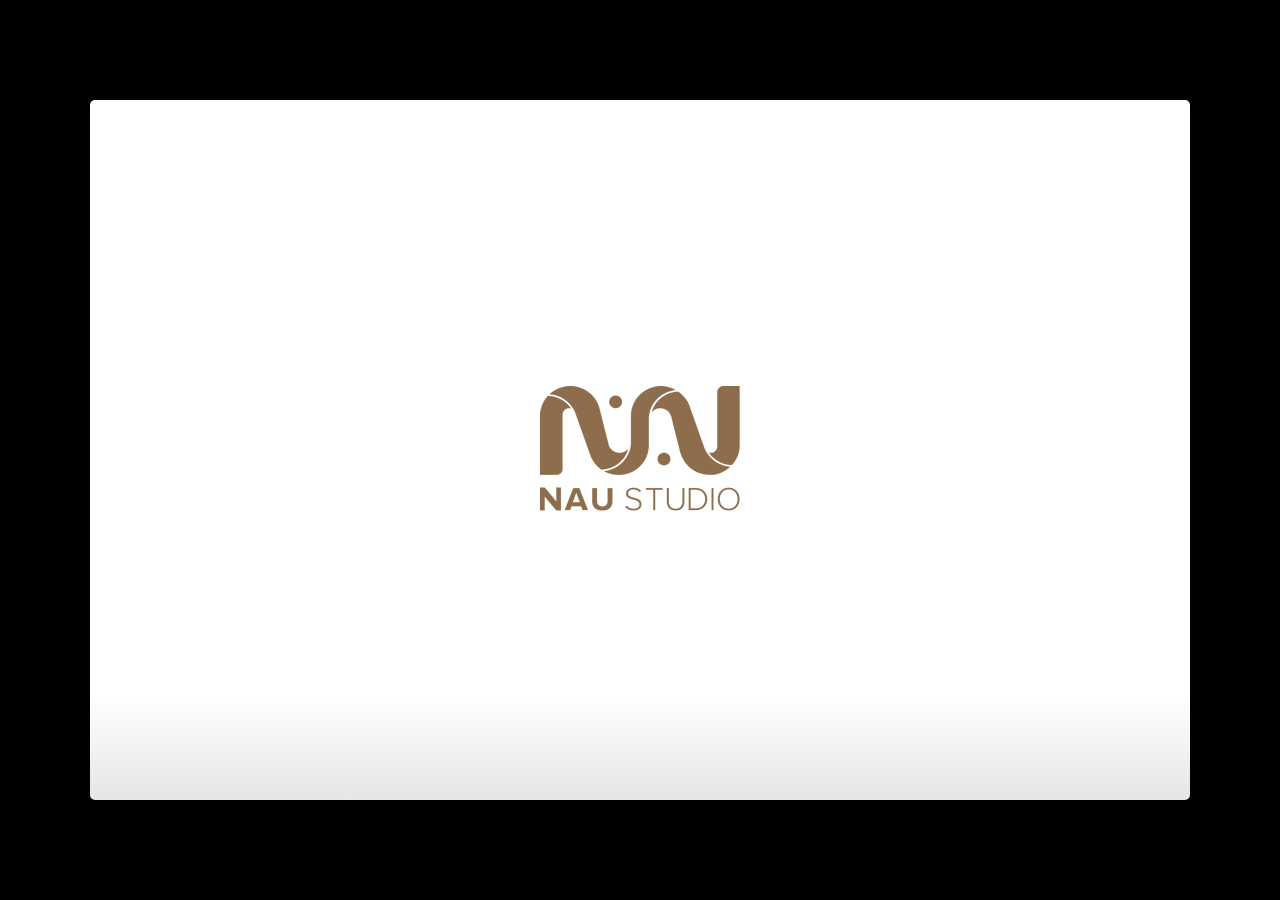
<file: index.html>
<!DOCTYPE html>
<html>
<head>
  <title></title>
  <meta charset="utf-8">
  <meta http-equiv="X-UA-Compatible" content="chrome=1">
  <!--<meta name="viewport" content="width=device-width, initial-scale=1.0, minimum-scale=1.0">-->
  <!--<meta name="viewport" content="width=device-width, initial-scale=1.0">-->
  <!--This one seems to work all the time, but really small on ipad-->
  <!--<meta name="viewport" content="initial-scale=0.4">-->
  <meta name="apple-mobile-web-app-capable" content="yes">
  <link rel="stylesheet" media="all" href="theme/css/default.css">
  <link rel="stylesheet" media="only screen and (max-device-width: 480px)" href="theme/css/phone.css">
  <base target="_blank"> <!-- This amazingness opens all links in a new tab. -->
  <script data-main="js/slides" src="js/require-1.0.8.min.js"></script>
</head>
<body style="opacity: 0">

<slides class="layout-widescreen">

  <slide class="logoslide nobackground">
    <article class="flexbox vcenter">
      <span><img src="images/logo.png"></span>
    </article>
  </slide>

  <slide class="title-slide segue nobackground">
    <aside class="gdbar"><img src="images/logo.png"></aside>
    <!-- The content of this hgroup is replaced programmatically through the slide_config.json. -->
    <hgroup class="auto-fadein">
      <h1 data-config-title><!-- populated from slide_config.json --></h1>
      <h2 data-config-subtitle><!-- populated from slide_config.json --></h2>
      <p data-config-presenter><!-- populated from slide_config.json --></p>
    </hgroup>
  </slide>

  <slide classs="contents">
    <hgroup>
      <h2>Contents</h2>
    </hgroup>
    <article>
      <ul class="build">
        <li>UNDERSTANDING OBJECT
          <ul>
            <li>What is Object ?</li>
            <li>Properties</li>
          </ul>
        </li>
        <li>OBJECT CREATION
          <ul>
            <li>The Factory Pattern</li>
            <li>The Constructor Pattern</li>
            <li>The Prototype Pattern</li>
            <li>Combination Constructor/Prototype Pattern</li>
          </ul>
        </li>
        <li>INHERITANCE
          <ul>
            <li>Prototype Chaining</li>
            <li>Constructor Stealing</li>
            <li>Combination Inheritance</li>
            <li>Prototypal Inheritance</li>
          </ul>
        </li>
      </ul>
    </article>
  </slide>

  <slide>
    <aside class="note">
      <section>
        <ul>
          <li>
            <p>Before we talk about Object, maybe we should talk a lil bit about ECMA-262, Because we will maybe use this word many times in this presentation.</p>
          </li>
          <li>
            <p>This is a standard defines the ECMAScript scripting language, and for someone who is still have no idea what is ECMAScript : the scripting language standardized by Ecma International in the ECMA-262</p>
          </li>
          <li>
            <p>ECMA-262 defines an object as an "unordered collection of properties each of which contains a primitive value, object, or function.". Each property or method is identified by a name that is mapped to a value.</p>
          </li>
          <li>
            <p>Actually, It’s nothing more than a grouping of name-value pairs where the value may be data or a function.</p>
          </li>
          <li>
            <p>Just take a look at this example : </p>
          </li>
          <li>
            <p>But why does this work? I mean, what actually happened underground when we add a name-value pair ( a property ) to an object and the result is the object has the property with name and value inside?</p>
          </li>
        </ul>
      </section>
    </aside>
    <hgroup>
      <h2>1. What is Object ? </h2>
    </hgroup>
    <article>
      <ul class="build">
        <li>ECMA-262
          <p>a standard defines the ECMAScript scripting language</p>
        </li>
        <li>ECMAScript
          <p>the scripting language standardized by Ecma International in the ECMA-262</p>
        </li>
        <li>
          <p>What is object ? : "Unordered collection of properties each of which contains a primitive value, object, or function."</p>
        </li>
        <li>name-value pairs </li>
      </ul>
      <article class="smaller build">
        <pre class="prettyprint" data-lang="javascript">
  var person = {
    name: "Hans",
    age: 26,
    job: "Super Junior Developer",
    sayName: function(){
        console.log(this.name);
    }
  };
        </pre>
      </article>
    </article>
  </slide>


  <slide>
    <aside class="note">
      <section>
        <ul>
          <li>
            <p>When a property is first added to an object, JavaScript uses an internal method called [[Put]] on the object. </p>
          </li>
          <li>
            <p>The [[Put]] method creates a spot in the object to store the property. The result of calling [[Put]] is the creation of an own property (remember this) on the object.</p>
          </li>
        </ul>
      </section>
    </aside>
    <hgroup>
      <h2>1. What is Object ? </h2>
    </hgroup>
    <article>
      <ul class="build">
        <li>[[Put]] ( first time )
          <ul class="build">
            <li>creates a spot in the object to store the property</li>
            <li>The result of calling [[Put]] is the creation of an <span class="italic bold">own property</span> on the object.</li>
          </ul>
          <br>
        </li>
        <li>[[Set]]
          <ul class="build">
            <li>This operation replaces the current value of the property with the new one.</li>
          </ul>
        </li>
      </ul>
    </article>
  </slide>


  <slide>
    <aside class="note">
      <section>
        <ul>
          <li>
            <p>But there is a difference if it is the first time or not. When a new value is assigned to an existing property, a separate operation called [[Set]] takes place. This operation replaces the current value of the property with the new one.</p>
          </li>
          <li>
            <p>Where do [[Put]] method and [[Set]] operation come from ? May be in Javascript Engine or in Universe. Try to figure it out after this presentation ( if u r so fucking curious … and I love it ).</p>
          </li>
          <li>
            <p>The person variable doesn’t contain the object actually, it contains a point, and this point points to the actual object. So when a variable is assigned an object like this : </p>
          </li>
        </ul>
      </section>
    </aside>
    <article>
      <article>
        <pre class="prettyprint" data-lang="javascript">
  var person = {
    name: "Hans",
    age: 26,
    job: "Super Junior Developer",
    sayName: function(){
        console.log(this.name);
    }
  };
  person.name = "Le Roi";
        </pre>
      </article>
      <article class="build centered">
        <img class="build" src="images/demos/put_set.png" width="750" alt="">
      </article>
    </article>
  </slide>

  <slide>
    <aside class="note">
      <section>
        <ul>
          <li>
            <p>This one means the variables share a pointer to point to an object. So remember when we interact with an object, it doesn’t mean that we are interacting it directly.</p>
          </li>
          <li>
            <p>By the way, I think we should clear confused definitions like reference, instance. What is instance ? What is reference ? Like I said before, I used pointer, but I should use reference instead.</p>
          </li>
        </ul>
      </section>
    </aside>
    <article>
      <article>
        <pre class="prettyprint" data-lang="javascript">
  var object1, object2;
  object1 = {
    a: 3.14159
  }
  <b>object2 = object1;</b>
        </pre>
      </article>
      <article class="build centered">
        <p><br>The real picture is : <br><br></p>
      </article>
      <article class="build centered">
        <img class="build" src="images/demos/ObjectExamle01x2.png" alt="">
      </article>
    </article>
  </slide>

  <slide>
    <aside class="note">
      <section>
        <ul>
          <li>
            <p>So let’s get back to the example :</p>
          </li>
          <li>
            <p>Now we say it again : both object1 and object2 hold references to the same object with data : { a: 3.14159 }</p>
          </li>
          <li>
            <p>Now we go deep inside the properties </p>
          </li>
          <li>
            <p>There are two types of properties: Data properties and Accessor properties. </p>
          </li>
        </ul>
      </section>
    </aside>
    <article>
      <hgroup>
        <h2>What is instance and references ? :S </h2>
        <br>
      </hgroup>
      <article>
        <ul class="build">
          <li>A variable will hold a reference to an instance of an object.</li>
          <li>The actual object is an instance</li>
        </ul>
      </article>
      <article class="build centered">
        <p><br><img class="build" src="images/demos/ObjectExamle01x2.png" alt=""></p>
      </article>
    </article>
  </slide>


  <slide>

    <aside class="note">
      <section>
        <ul>
          <li>
            <p>[[Configurable]] : Indicates if the property may be redefined by removing the property via delete, changing the property’s attributes, or changing the property into an accessor property. By default, this is true for all properties defined directly on an object, as in the previous example.</p>
          </li>
          <li>
            <p>[[Enumerable]] : Indicates if the property will be returned in a for-in loop. By default, this is true for all properties defined directly on an object, as in the previous example.</p>
          </li>
          <li>
            <p>[[Writable]] — Indicates if the property’s value can be changed. By default, this is true for all properties defined directly on an object, as in the previous example.</p>
          </li>
          <li>
            <p>[[Value]] — Contains the actual data value for the property. This is the location from which the property’s value is read and the location to which new values are saved. The default value for this attribute is undefined</p>
          </li>
          <li>
            <p>So in the previous example, the property called a is created and a value of 3.14159 is assigned. That means [[Value]] is set to 3.14159, and any changes to that value are stored in this location.</p>
          </li>
          <li>
            <p>How about the other internal attributes? We can change them though a method of ECMAScript 5: Object.defineProperty().</p>
          </li>
        </ul>
      </section>
    </aside>

    <article>
      <hgroup class="build">
        <h2>Properties</h2>
        <h3>Data properties</h3>
      </hgroup>
      <br>
    </article>

    <article>
      <ul class="build">
        <li>Data properties contain a single location for a data value. Values are read from and written to this location</li>
        <li>Data properties have four attributes describing their behavior :
          <ul class="build">
            <li>[[Configurable]]</li>
            <li>[[Enumerable]]</li>
            <li>[[Writable]]</li>
            <li>[[Value]]</li>
          </ul>
        </li>
        <li>
          <p>[[Configurable]], [[Enumerable]], [[Writable]] are true <b>for all properties defined directly on an object</b>, as in the previous example.</p>
        </li>
        <li>
          <p>[[Value]] attribute is set to the assigned value.</p>
        </li>
        <li>
          <p>Object.defineProperty().</p>
        </li>
      </ul>
    </article>
  </slide>

  <slide>

    <aside class="note">
      <section>
        <ul>
          <li>
            <p>This method accepts three arguments: the object on which  the property should be added or modified, the name of the property, and a descriptor object… like this : </p>
          </li>
          <li>
            <p>That’s it, but there is something you should know that setting configurable to false means that the property cannot be removed from the object. Calling delete on the property has no effect in nonstrict mode and throws an error in strict mode. Additionally, once a property has been defined as nonconfigurable, it cannot become configurable again. Any attempt to call Object.defineProperty() and change any attribute other than writable causes an error:</p>
          </li>
        </ul>
      </section>
    </aside>

    <article>
      <hgroup>
        <h2>ECMAScript 5: Object.defineProperty()</h2>
      </hgroup>
      <br>
    </article>

    <article>
      <article>
        <pre class="prettyprint" data-lang="javascript">
  var person1 = {};

  Object.defineProperty(person1, "name", {
    value: "Neo",
    enumerable: true,
    configurable: true,
    writable: true
  });
        </pre>
      </article>
      <article>
        <ul class="build">
          <li>
            <p>Setting configurable to false means that the property cannot be removed from the object.</p>
          </li>
          <li>
            <p>Once a property has been defined as nonconfigurable, it cannot become configurable again.</p>
          </li>
        </ul>
      </article>
    </article>
  </slide>


  <slide>

    <aside class="note">
      <section>
        <ul>
          <li>
            <p>This method accepts three arguments: the object on which  the property should be added or modified, the name of the property, and a descriptor object… like this : </p>
          </li>
          <li>
            <p>That’s it, but there is something you should know that setting configurable to false means that the property cannot be removed from the object. Calling delete on the property has no effect in nonstrict mode and throws an error in strict mode. Additionally, once a property has been defined as nonconfigurable, it cannot become configurable again. Any attempt to call Object.defineProperty() and change any attribute other than writable causes an error:</p>
          </li>
          <li>
            <p>That means you can call Object.defineProperty() multiple times for the same property, but there are limits once configurable has been set to false</p>
          </li>
        </ul>
      </section>
    </aside>

    <article>
      <hgroup>
        <h2>ECMAScript 5: Object.defineProperty()</h2>
      </hgroup>
      <br>
    </article>

    <article>
      <article>
        <pre class="prettyprint" data-lang="javascript">
  var person = {};
  Object.defineProperty(person, "name", {
    <b>configurable: false,</b>
    value: "Neo"
  });

  Object.defineProperty(person, "name", {
    <b>configurable: true,</b> // ← error here
    value: "Neo"
  }); // <b>this will throw an error</b>
        </pre>
      </article>
      <article>
        <ul class="build">
          <li>
            <p>Note : Internet Explorer 8 was the first version to implement Object .defineProperty(). Unfortunately, the implementation is extremely limited. This method can be used only on DOM objects and can create only accessor properties.</p>
          </li>
        </ul>
      </article>
    </article>
  </slide>


  <slide>

    <aside class="note">
      <section>
        <ul>
          <li>
            <p>Accessor Properties contain a combination of a getter function and a setter function (though both are not necessary). When an accessor property is read from, the getter function is called, and it’s the function’s responsibility to return a valid value; when an accessor property is written to, a function is called with the new value, and that function must decide how to react to the data. </p>
          </li>
          <li><p>[[Configurable]] — Indicates if the property may be redefined by removing the property via delete, changing the property’s attributes, or changing the property into a data property. By default, this is true for all properties defined directly on an object.</p></li>
          <li><p>[[Enumerable]] — Indicates if the property will be returned in a for-in loop. By default, this is true for all properties defined directly on an object.</p></li>
          <li><p>[[Get]] — The function to call when the property is read from. The default value is undefined.</p></li>
          <li><p>[[Set]] — The function to call when the property is written to. The default value is undefined.</p></li>
        </ul>
      </section>
    </aside>

    <article>
      <hgroup class="build">
        <h2>Properties</h2>
        <h3>Accessor properties</h3>
      </hgroup>
      <br>
    </article>

    <article>
      <ul class="build">
        <li>Accessor Properties contain a combination of a getter function and a setter function (though both are not necessary).</li>
        <li>Accessor properties have four attributes:
          <ul class="build">
            <li>[[Configurable]]</li>
            <li>[[Enumerable]]</li>
            <li>[[Get]]</li>
            <li>[[Set]]</li>
          </ul>
        </li>
        <li>
          <p>[[Configurable]], [[Enumerable]] are true <b>for all properties defined directly on an object</b>, as in the previous example.</p>
        </li>
        <li>
          <p>When an accessor property is read from, the getter function [[Get]] is called</p>
        </li>
        <li>
          <p>when an accessor property is written to, the setter function [[Set]] is called.</p>
        </li>
        <li>
          <p>It is not possible to define an accessor property explicitly so you must use Object.defineProperty().</p>
        </li>
      </ul>
    </article>
  </slide>

  <slide>

    <aside class="note">
      <section>
        <ul>
          <li>
            <p>This method accepts three arguments: the object on which  the property should be added or modified, the name of the property, and a descriptor object… like this : </p>
          </li>
          <li>
            <p>So there are some javascript frameworks like EmberJS and BackboneJS both use accessors (getters and setters) on wrapped objects for listening events when the object have changes, but other ones use dirty-checking, but we should discuss this in another time cause I dun wanna go so far away from our topic, OOP.</p>
          </li>
        </ul>
      </section>
    </aside>

    <article>
      <hgroup>
        <h2>ECMAScript 5: Object.defineProperty()</h2>
      </hgroup>
      <br>
    </article>

    <article>
      <article>
        <pre class="prettyprint" data-lang="javascript">
  var book = { _year: 2004, edition: 1 };
  Object.defineProperty(book, “year”,
  {
    get: function(){ return this._year; },
    set: function(newValue){
      if (newValue > 2004) {
        this._year = newValue;
        <b>this.edition += newValue - 2004;</b>
      }
    }
  });
  book.year = 2005;
  alert(book.edition); //2
        </pre>
      </article>
      <article>
        <ul class="build">
          <li>
            <p>It’s not necessary to assign both a getter and a setter. Assigning just a getter means that the property cannot be written to and attempts to do so will be ignored.</p>
          </li>
        </ul>
      </article>
    </article>
  </slide>

  <slide>
    <aside class="note">
      <section>
        <ul>
          <li>
            <p>It’s also possible to retrieve the property descriptor for a given property by using the ECMAScript 5 Object.getOwnPropertyDescriptor() method. This method accepts two arguments: the object on which the property resides and the name of the property whose descriptor should be retrieved. The return value is an object with properties for configurable, enumerable, get, and set for accessor properties or configurable, enumerable, writable, and value for data properties.</p>
          </li>
          <li>
            <p>Why enumerable and configurable properties are false, why aren’t they true like the information above ?  Remember this line : “this is true for all properties defined directly on an object.” In the nearest example, we didn’t define it directly on an object, we defined it through Object.defineProperties method, and that’s why they are false. Just console it out : </p>
          </li>
          <li>
            <p>See ? except get and set are functions, enumerable and configurable are false.</p>
          </li>
        </ul>
      </section>
    </aside>

    <article>
      <hgroup>
        <h2>ECMAScript 5 Object.getOwnPropertyDescriptor()</h2>
      </hgroup>
      <br>
    </article>

    <article>
      <article>
        <pre class="prettyprint" data-lang="javascript">
  var descriptor = Object.getOwnPropertyDescriptor(book, "_year");
  alert(descriptor.value);          //2004
  alert(descriptor.configurable);   //true
  alert(typeof descriptor.get);     //"undefined"
  var descriptor = Object.getOwnPropertyDescriptor(book, "year");
  alert(descriptor.value);          //undefined
  alert(descriptor.enumerable);     //false
  alert(typeof descriptor.get);     //"function"
        </pre>
      </article>
      <article>
        <ul class="build">
          <li>
            <p>It’s not necessary to assign both a getter and a setter. Assigning just a getter means that the property cannot be written to and attempts to do so will be ignored.</p>
          </li>
        </ul>
      </article>
      <article class="build">
        <pre class="prettyprint" data-lang="javascript">
  console.log(descriptor);
  <b>Object {get: function, set: function, enumerable: false, configurable: false }</b>
        </pre>
      </article>
    </article>
  </slide>

  <slide>
    <aside class="note">
      <section>
        <ul>
          <li>
            <p>Here, the function Person() accepts arguments with which to build an object with a method run and three properties. The function can be called any number of times with different arguments and will still return an object that has three properties and one method. But like what you see, we don’t know what is person1 really, the issue of object identification (what type of object an object is).</p>
          </li>
        </ul>
      </section>
    </aside>

    <article>
      <hgroup class="build">
        <h2>OBJECT CREATION</h2>
        <h3>The Factory Pattern</h3>
      </hgroup>
      <br>
    </article>

    <article>
      <article class="build">
        <p>The factory pattern is a well-known design pattern used in software engineering to abstract away the process of creating specific objects</p>
        <br>
        <pre class="prettyprint" data-lang="javascript">
  function Person(name, age, job) {
  return {
      name : name,
      age  : age,
      job  : job,
      run  : function() { alert(name + " is running!"); }
    }
  }
  var person1 = Person("Hans")
  person1.run();
  <b>person1 instanceof Object;   //true</b>
  <b>person1 instanceof Person;   //false</b>
        </pre>
      </article>
    </article>
  </slide>

  <slide>
    <article>
      <hgroup>
        <h2>Meme Dinosaur</h2>
      </hgroup>
      <br>
    </article>

    <article>
      <article class="centered">
        <div>
          <img src="images/demos/error_factory.jpg" height="414" width="500" alt="">
        </div>
        <br>
        <p class="bold">"Oh my god, I’m not a person ... but I can run. What am I really ?"</p>
      </article>
    </article>
  </slide>

  <slide>
    <aside class="note">
      <section>
        <ul>
          <li>
            <p>constructors in ECMAScript are used to create specific types of objects. There are native constructors, such as Object and Array, which are available automatically in the execution environment at runtime. It is also possible to define custom constructors that define properties and methods for your own type of object.</p>
          </li>
          <li>
            <p>The differences between the function Person above and the function Person in previous example are :</p>
          </li>
          <li>
            <p>By convention, constructor functions always begin with an uppercase letter, whereas non-constructor functions begin with a lowercase letter. This convention is borrowed from other OO languages and helps to distinguish function use in ECMAScript, since constructors are simply functions that create objects.</p>
          </li>
          <li>
            <p>At the end of the preceding example, person1 and person2 are each filled with a different instance of Person. Each of these objects has a constructor property that points back to Person, as follows:</p>
          </li>
        </ul>
      </section>
    </aside>

    <article>
      <hgroup>
        <h2>OBJECT CREATION</h2>
        <h3>The Constructor Pattern</h3>
      </hgroup>
      <br>
    </article>

    <article>
      <article class="build">
        <pre class="prettyprint" data-lang="javascript">
  function <b>Person</b>(name, age, job){
    this.name = name;
    this.age = age;
    this.job = job;
    this.sayName = function(){ alert(this.name); };
  }
  var person1 = new Person(“Le Roi”, 27, “Super Star Singer”);
  var person2 = new Person(“Le Hai Thinh”, 26, “Psychology Doctor”);
  <b>alert(person1.constructor === Person); //true </b>
  <b>alert(person2.constructor === Person); //true</b>
        </pre>
      </article>
      <article>
        <ul class="build">
          <li>
            <p>There is no object being created explicitly.</p>
          </li>
          <li><p>The properties and method are assigned directly onto the this object.</p></li>
          <li><p>There is no return statement.</p></li>
        </ul>
      </article>
    </article>
  </slide>

  <slide>
    <aside class="note">
      <section>
        <ul>
          <li>
            <p>The constructor property was originally intended for use in identifying the object type. However, the instanceof operator is considered to be a safer way of determining type. Each of the objects in this example is considered to be both an instance of Object and an instance of Person, as indicated by using the instanceof operator like this:</p>
          </li>
          <li>
            <p>The only difference between constructor functions and other functions is the way in which they are called. Constructors are, after all, just functions; there’s no special syntax to define a constructor that automatically makes it behave as such. Any function that is called with the new operator acts as a constructor, whereas any function called without it acts just as you would expect a normal function call to act.</p>
          </li>
        </ul>
      </section>
    </aside>

    <article>
      <hgroup>
        <h2>OBJECT CREATION</h2>
        <h3>The Constructor Pattern</h3>
      </hgroup>
      <br>
    </article>

    <article>
      <article class="build">
        <pre class="prettyprint" data-lang="javascript">
  alert(person1 instanceof Object); //true
  alert(person1 instanceof Person); //true
  alert(person2 instanceof Object); //true
  alert(person2 instanceof Person); //true
        </pre>
      </article>
      <article>
        <ul class="build">
          <li>
            <p>All custom objects inherit from Object.</p>
          </li>
          <li><p>Constructors are just functions</p></li>
          <li><p>Function that is called with the <b>new</b> operator acts as a constructor</p></li>
        </ul>
      </article>
    </article>
  </slide>

  <slide>
    <aside class="note">
      <section>
        <ul>
          <li>
            <p>At this example, calling a function with call method has something to talk about. o variable now has every properties and methods like person, but when we check what it is with instanceof : </p>
          </li>
          <li>
            <p>Why is this? Just because this is a kind of The Factory Pattern but not in a factory function.</p>
          </li>
          <li>
            <p>The Constructor Pattern works well, but there is a problem with it</p>
          </li>
          <li>
            <p>Function Person can be changed like this : </p>
          </li>
        </ul>
      </section>
    </aside>

    <article>
      <hgroup>
        <h2>OBJECT CREATION</h2>
        <h3>The Constructor Pattern</h3>
      </hgroup>
      <br>
    </article>

    <article>
      <article>
        <pre class="prettyprint" data-lang="javascript">
  //use as a constructor
  var person = new Person("Le Roi", 26, "Singer");
  person.sayName(); //"Le Roi"

  //call as a function
  Person("Le Tuon Roi", 27, "Graphic Designer of NAU"); //adds to window
  window.sayName(); //"Le Tuon Roi"

  //call in the scope of another object
  var o = new Object();
  Person.call(o, "Kristen", 25, "Nurse");
  o.sayName(); //"Kristen"

  <b>o instanceof Person // "false"</b>
        </pre>
      </article>
    </article>
  </slide>

  <slide>
    <aside class="note">
      <section>
        <ul>
          <li>
            <p>So, in the previous example, both person1 and person2 have a method called sayName(), but those methods are not the same instance of Function. Because everytimes we create an instance of Person, we create difference instances of Function object which is stored in each sayName property. So when we check these methods like this : </p>
          </li>
          <li>
            <p>It doesn’t make sense to have two instances of Function that do the same thing, so we can move the function definition outside of the constructor, as follows:</p>
          </li>
        </ul>
      </section>
    </aside>

    <article>
      <hgroup>
        <h2>OBJECT CREATION</h2>
        <h3>The Constructor Pattern</h3>
      </hgroup>
      <br>
    </article>

    <article>
      <article>
        <pre class="prettyprint" data-lang="javascript">
  function Person(name, age, job){ this.name = name;
    this.age = age;
    this.job = job;
    this.sayName = new Function(“alert(this.name)”);  //logical equivalent
  }

  <b>alert(person1.sayName === person2.sayName); //false</b>
        </pre>
      </article>
    </article>
  </slide>

  <slide>
    <aside class="note">
      <section>
        <ul>
          <li>
            <p>This solves the problem of having duplicate functions that do the same thing but also creates some clutter in the global scope by introducing a function that can realistically be used only in relation to an object. If the object needed multiple methods, that would mean multiple global functions, and perhaps that is a mess and not nice.</p>
          </li>
        </ul>
      </section>
    </aside>

    <article>
      <hgroup>
        <h2>OBJECT CREATION</h2>
        <h3>The Constructor Pattern</h3>
      </hgroup>
      <br>
    </article>

    <article>
      <article>
        <pre class="prettyprint" data-lang="javascript">
  function Person(name, age, job){
    this.name = name;
    this.age = age;
    this.job = job;
    this.sayName = sayName;
  }
  function sayName(){
    alert(this.name);
  }
        </pre>
      </article>
    </article>
  </slide>

  <slide>
    <aside class="note">
      <section>
        <ul>
          <li>
            <p>Each function is created with a prototype property, which is an object containing properties and methods that should be available to instances of a particular reference type.
            </p>
            <p>This object is a prototype for the object to be created once the constructor is called.
            <p>The benefit of using the prototype is that all of its properties and methods are shared among object instances.</p>
            <p>Instead of assigning object information in the constructor, they can be assigned directly to the prototype.</p>
          </li>
        </ul>
      </section>
    </aside>
    <article>
      <hgroup>
        <h2>OBJECT CREATION</h2>
        <h3>The Prototype Pattern</h3>
      </hgroup>
      <br>
    </article>

    <article>
      <ul class="build">
        <li>
          <p>Each function is created with a prototype property, which is an object containing properties and methods that should be available to instances of a particular reference type.</p>
        </li>
        <li>
          <p>This object is a prototype for the object to be created once the constructor is called. </p>
        </li>
        <li><p>All of its properties and methods are shared among object instances.</p></li>
        <li>
          <p>By default, all prototypes automatically get a property called constructor that points back to the function on which it is a property</p>
        </li>
        <li>
          <p>There is no standard way to access [[Prototype]] from script, but Firefox, Safari, and Chrome all support a property on every object called __proto__., in other implementations, this property is completely hidden from script.</p>
        </li>
      </ul>
    </article>
  </slide>


  <slide>
    <aside class="note">
      <section>
        <ul>
          <li>

          </li>
        </ul>
      </section>
    </aside>

    <article>
      <hgroup>
        <h2>OBJECT CREATION</h2>
        <h3>The Prototype Pattern</h3>
      </hgroup>
      <br>
    </article>

    <article>
      <article>
        <pre class="prettyprint" data-lang="javascript">
  function Person(){ }
  Person.prototype.name = "Hans";
  Person.prototype.age = 26;
  Person.prototype.job = "Super Junior";
  Person.prototype.sayName = function(){
    alert(this.name);
  };

  var person1 = new Person();
  person1.sayName(); //"Hans"

  var person2 = new Person();
  person2.sayName(); //"Hans"

  alert(person1.sayName === person2.sayName); //true
        </pre>
      </article>
    </article>
  </slide>

  <slide>
    <aside class="note">
      <section>
        <ul>
          <li>
            <p>Consider the previous example using the Person constructor and Person.prototype. The relationship between the objects in the example is shown in the picture under.</p>
          </li>
          <li>
            <p>Each instance of Person, person1, and person2 has internal properties that point back to Person.prototype only. That Person.prototype points to the prototype object but Person.prototype.constructor points back to Person. The prototype contains the constructor property and the other properties that were added.</p>
          </li>
          <li>
            <p>Whenever a property is accessed for reading on an object, a search is started to find a property with that name. The search begins on the object instance itself. </p>
          </li>
          <li>
            <p>If a property with the given name is found on the instance, then that value is returned; if the property is not found, then the search continues up the pointer to the prototype, and the prototype is searched for a property with the same name. </p>
          </li>
          <li>
            <p>If the property is found on the prototype, then that value is returned. So, when person1.sayName() is called, a two-step process happens. First, the JavaScript engine asks, “Does the instance person1 have a property called sayName?” The answer is no, so it continues the search and asks, “Does the person1 prototype have a property called sayName?” The answer is yes, so the function stored on the prototype is accessed. </p>
          </li>
          <li>
            <p>When person2.sayName() is called, the same search executes, ending with the same result. This is how prototypes are used to share properties and methods among multiple object instances</p>
          </li>
        </ul>
      </section>
    </aside>

    <article>
      <hgroup>
        <h2>OBJECT CREATION</h2>
        <h3>The Prototype Pattern</h3>
      </hgroup>
      <br>
    </article>

    <article>
      <article class="centered">
        <img src="images/demos/ObjectExamle02.png" height="390" width="700">
      </article>
    </article>
  </slide>

  <slide>
    <aside class="note">
      <section>
        <ul>
          <li>
            <p>Once a property is added to the object instance, it shadows any properties of the same name on the prototype, which means that it blocks access to the property on the prototype without altering it. And when we remove the property in instance, it still looks for the property in the prototype.</p>
          </li>
        </ul>
      </section>
    </aside>

    <article>
      <hgroup>
        <h2>OBJECT CREATION</h2>
        <h3>The Prototype Pattern</h3>
      </hgroup>
      <br>
    </article>

    <article>
      <article class="smaller">
        <pre class="prettyprint" data-lang="javascript">
  function Person(){ }
  Person.prototype.name = “Thang”;
  Person.prototype.age = 26;
  Person.prototype.job = “Minior”;
  Person.prototype.sayName = function(){
    alert(this.name);
  };
  var person1 = new Person();
  var person2 = new Person();

  <b>person1.name = “Le Roi”;</b>

  <b>alert(person1.name);   //”Le Roi” - from instance</b>
  alert(person2.name);   //” Thang” - from prototype

  <b>delete person1.name;</b>
  <b>alert(person1.name);   //”Thang” - from the prototype</b>

  // Yeah, we should remove Le Roi, I dun like that name.
        </pre>
      </article>
    </article>
  </slide>

  <slide>
    <aside class="note">
      <section>
        <ul>
          <li>
            <p>So, to check a propery from instance or from prototype, we have a method named hasOwnProperty()</p>
          </li>
        </ul>
      </section>
    </aside>

    <article>
      <hgroup>
        <h2>OBJECT CREATION</h2>
        <h3>The Prototype Pattern</h3>
        <h4><b>hasOwnProperty()</b></h4>
      </hgroup>
      <br>
    </article>

    <article>
      <article>
        <p class="build">Returns true only if a property of the given name exists on the object instance, as in this example:</p>
        <br>
      </article>
      <article class="smaller build">
        <pre class="prettyprint" data-lang="javascript">
  alert(person1.<b>hasOwnProperty</b>(“name”));  //false
  person1.name = “Trang”;
  alert(person1.name); //”Trang” - from instance
  alert(person1.<b>hasOwnProperty</b>(“name”));  //true
        </pre>
      </article>

      <article class="build">
        <hgroup>
          <h4><b>in operator</b></h4>
        </hgroup>
      </article>
      <br>
      <article class="build">
        <p>Returns true when a property of the given name is accessible by the object, which is to say that the property may exist on the instance or on the prototype.</p>
      </article>
      <br>
      <article class="smaller build">
        <pre class="prettyprint" data-lang="javascript">
  alert(person2.hasOwnProperty(“name”)); //false
  alert(“name” in person2); //true
        </pre>
      </article>

    </article>
  </slide>

  <slide>
    <aside class="note">
      <section>
        <ul>
          <li>
            <p>Another way to define properties on prototype is simply overwrite the prototype with an object literal that contains all of the properties and methods, as in this example:</p>
          </li>
          <li>
            <p>But there is a problem, the constructor property no longer points to Person, it points to Object exactly because we overwrite with an object and now its constructor is the object constructor.</p>
          </li>
          <li>
            <p>If the constructor’s value is important, you can set it specifically back to the appropriate value</p>
          </li>
        </ul>
      </section>
    </aside>

    <article>
      <hgroup>
        <h2>OBJECT CREATION</h2>
        <h3>The Prototype Pattern</h3>
      </hgroup>
      <br>
    </article>

    <article>
      <article class="smaller build">
        <pre class="prettyprint" data-lang="javascript">
  function Person(){
  }
  Person.prototype = {
      name : “Nicholas”,
      age : 29,
      job : “Software Engineer”,
      sayName : function () {
          alert(this.name);
      }
  };
        </pre>
      </article>

      <article class="build">
        <p><b>But</b></p>
      </article>
      <br>
      <article class="smaller build">
        <pre class="prettyprint" data-lang="javascript">
  var friend = new Person();
  alert(friend instanceof Object); //true
  alert(friend instanceof Person); //true
  <b>alert(friend.constructor === Person); //false</b>
  <b>alert(friend.constructor === Object); //true</b>
        </pre>
      </article>

    </article>
  </slide>

  <slide>
    <aside class="note">
      <section>
        <ul>
          <li>
            <p>Native constructor properties are not enumerable by default, so if you’re using an ECMAScript 5–compliant JavaScript engine, you may wish to use Object.defineProperty() instead:</p>
          </li>
        </ul>
      </section>
    </aside>

    <article>
      <hgroup>
        <h2>OBJECT CREATION</h2>
        <h3>The Prototype Pattern</h3>
      </hgroup>
      <br>
    </article>

    <article>
      <article class="smaller build">
        <pre class="prettyprint" data-lang="javascript">
  function Person(){ }
  Person.prototype = {
    constructor: Person,
    name : “Nicholas”,
    age : 29,
    job : “Software Engineer”,
    sayName : function () {
      alert(this.name);
    }
  };
        </pre>
      </article>

      <article class="build">
        <p>Using <b>Object.defineProperty()</b></p>
      </article>
      <br>
      <article class="smaller build">
        <pre class="prettyprint" data-lang="javascript">
  //ECMAScript 5 only – restore the constructor
  Object.defineProperty(Person.prototype, “constructor”, {
    enumerable: false,
    value: Person
  });
        </pre>
      </article>

    </article>
  </slide>

  <slide>
    <aside class="note">
      <section>
        <ul>
          <li>
            <p>In this example, a new instance of Person is created before the prototype object is overwritten. When friend.sayName() is called, it causes an error, because the prototype that friend points to doesn’t contain a property of that name. This is what really happens </p>
          </li>
        </ul>
      </section>
    </aside>

    <article>
      <hgroup>
        <h2>OBJECT CREATION</h2>
        <h3>The Prototype Pattern</h3>
      </hgroup>
      <br>
    </article>

    <article>
      <article class="smaller build">
        <pre class="prettyprint" data-lang="javascript">
  function Person(){
  }
  var friend = new Person();
  Person.prototype = {
    constructor: Person,
    name : “Nicholas”,
    age : 29,
    job : “Software Engineer”,
    sayName : function () {
      alert(this.name);
    }
  };
  friend.sayName(); //error
        </pre>
      </article>
      <article class="build">
        <p><b>Why it throws error ?</b></p>
      </article>
    </article>
  </slide>

  <slide>
    <aside class="note">
      <section>
        <ul>
          <li>
            <p>Overwriting the prototype on the constructor means that new instances will reference the new prototype while any previously existing object instances still reference the old prototype</p>
          </li>
        </ul>
      </section>
    </aside>

    <article>
      <hgroup>
        <h2>OBJECT CREATION</h2>
        <h3>The Prototype Pattern</h3>
      </hgroup>
      <br>
    </article>

    <article>
      <article class="build centered">
        <img src="images/demos/ObjectExamle03.png" height="400" width="500" alt="">
      </article>
    </article>
  </slide>

  <slide>
    <aside class="note">
      <section>
        <ul>
          <li>
            <p>All properties on the prototype are shared among instances. Properties that contain primitive values also tend to work well, as shown in the previous example, where it’s possible to hide the prototype property by assigning a property of the same name to the instance. </p>
          </li>
          <li>
            <p>The real problem occurs when a property contains a reference value. Consider the following example:</p>
          </li>
          <li>
            <p>Because the friends array exists on Person.prototype, not on person1, the changes made are also reflected on person2.friends (which points to the same array). </p>
          </li>
          <li>
            <p>If the intention is to have an array shared by all instances, then this outcome is okay. Typically, though, instances want to have their own copies of all properties. This is why the prototype pattern is rarely used on its own.</p>
          </li>
        </ul>
      </section>
    </aside>

    <article>
      <hgroup>
        <h2>OBJECT CREATION</h2>
        <h3>The Prototype Pattern</h3>
      </hgroup>
      <br>
    </article>

    <article>
      <article class="smaller build">
        <pre class="prettyprint" data-lang="javascript">
  function Person(){}
  Person.prototype = {
    constructor: Person,
    name : “Le Roi”,
    age : 29,
    job : “Singer”,
    friends : [“Thuy TOP”, “Phuong Trinh”],
    sayName : function () {
      alert(this.name);
    }
  };
  var person1 = new Person();
  var person2 = new Person();

  person1.friends.push(“Phi Thanh Van”);

  alert(person1.friends);    //   ”Thuy TOP,Phuong Trinh,Phi Thanh Van”
  alert(person2.friends);    //   ”Thuy TOP,Phuong Trinh,Phi Thanh Van”
  alert(person1.friends === person2.friends);  //true
        </pre>
      </article>
    </article>
  </slide>

  <slide>
    <aside class="note">
      <section>
        <ul>
          <li>
            <p>The most common way of defining custom types is to combine the constructor and prototype patterns. </p>
          </li>
          <li>
            <p>The constructor pattern defines instance properties, whereas the prototype pattern defines methods and shared properties. With this approach, each instance ends up with its own copy of the instance properties, but they all share references to methods, conserving memory.</p>
          </li>
          <li>
            <p>This pattern allows arguments to be passed into the constructor as well, effectively combining the best parts of each pattern. The previous example can now be rewritten as follows:</p>
          </li>
          <li>
            <p>The hybrid constructor/prototype pattern is the most widely used and accepted practice for defining custom reference types in ECMAScript. Generally speaking, this is the default pattern to use for defining reference types.</p>
          </li>
          <li>
            <p>There are many patterns but we don’t have time so I think we should stop here and if you’re still curious about these patterns, there is a online book you can take a look.</p>
          </li>
          <li>
            <p><a href="http://addyosmani.com/resources/essentialjsdesignpatterns/book/">http://addyosmani.com/resources/essentialjsdesignpatterns/book/</a></p>
          </li>
        </ul>
      </section>
    </aside>

    <article>
      <hgroup>
        <h2>OBJECT CREATION</h2>
        <h3>Combination Constructor/Prototype Pattern</h3>
      </hgroup>
      <br>
    </article>

    <article>
      <article class="smaller build">
        <pre class="prettyprint" data-lang="javascript">
  function Person(name, age, job){
    this.name = name;
    this.age = age;
    this.job = job;
    this.friends = [“Trang”, “Vu”];
  }
  Person.prototype = {
    constructor: Person,
    sayName : function () {
      alert(this.name);
    }
  };
  var person1 = new Person(“Hans”, 26, “Terrorist”);
  var person2 = new Person(“Thang”, 23, “Cop”);

  person1.friends.push(“Thang”);

  alert(person1.friends); //” Trang,Vu,Thang”
  alert(person2.friends); //” Trang,Vu”
  alert(person1.friends === person2.friends); //false
  alert(person1.sayName === person2.sayName); //true
        </pre>
      </article>
    </article>
  </slide>

  <slide>
    <article>
      <hgroup>
        <h2>INHERITANCE</h2>
        <h3>Prototype Chaining</h3>
      </hgroup>
      <br>
    </article>

    <article class="centered">
      <img class="build" src="images/demos/chainning.jpg" height="412" width="540">
    </article>
  </slide>

  <slide>
    <article>
      <hgroup>
        <h2>INHERITANCE</h2>
        <h3>Prototype Chaining</h3>
      </hgroup>
      <br>
    </article>

    <article class="centered">
      <p>Oppz ! Not that guy, I mean <b>Prototype Chaining</b>, not him...</p>
      <br>
      <img src="images/demos/chaining-tools.jpg" height="350" width="625">
    </article>
  </slide>

  <slide>
    <aside class="note">
      <section>
        <ul>
          <li>
            <p>
              ECMA-262 describes prototype chaining as the primary method of inheritance in ECMAScript. </p>
          </li>
          <li>
            <p>
              The basic idea is to use the concept of prototypes to inherit properties and methods between two reference types. Recall the relationship between constructors, prototypes, and instances: each constructor has a prototype object that points back to the constructor, and instances have an internal pointer to the prototype. </p>
          </li>
          <li>
            <p>What if the prototype were actually an instance of another type? </p>
          </li>
          <li>
            <p>That would mean the prototype itself would have a pointer to a different prototype that, in turn, would have a pointer to another constructor. </p>
          </li>
          <li>
            <p>If that prototype were also an instance of another type, then the pattern would continue, forming a chain between instances and prototypes. This is the basic idea behind prototype chaining.
            </p>
          </li>
        </ul>
      </section>
    </aside>

    <article>
      <hgroup>
        <h2>INHERITANCE</h2>
        <h3>Prototype Chaining</h3>
      </hgroup>
      <br>
    </article>

    <article>
      <article class="smaller build">
        <pre class="prettyprint" data-lang="javascript">
  function SuperType(){
    this.property = true;
  }
  SuperType.prototype.getSuperValue = function(){
     this.property;
  };
  function SubType(){
    this.subproperty = false;
  }

  //inherit from SuperType
  SubType.prototype = new SuperType();
  SubType.prototype.getSubValue = function (){
    return this.subproperty;
  };
  var instance = new SubType();
  alert(instance.getSuperValue()); //true
        </pre>
      </article>
    </article>
  </slide>


  <slide>
    <aside class="note">
      <section>
        <ul>
          <li>
            <p>This code defines two types: SuperType and SubType. Each type has a single property and a single method. The main difference between the two is that SubType inherits from SuperType by creating a new instance of SuperType and assigning it to SubType.prototype. </p>
          </li>
          <li>
            <p>This overwrites the original prototype and replaces it with a new object, which means that all properties and methods that typically exist on an instance of SuperType now also exist on SubType.prototype. After the inheritance takes place, a method is assigned to SubType.prototype, adding a new method on top of what was inherited from SuperType.</p>
          </li>
          <li>
            <p>Instead of using the default prototype of SubType, a new prototype is assigned. That new prototype happens to be an instance of SuperType, so it not only gets the properties and methods of a SuperType instance but also points back to the SuperType’s prototype. So instance points to SubType.prototype, and SubType.prototype points to SuperType.prototype. </p>
          </li>
          <li>
            <p>Note that the getSuperValue() method remains on the SuperType.prototype object, but property ends up on SubType.prototype. That’s because getSuperValue() is a prototype method, and property is an instance property. SubType.prototype is now an instance of SuperType, so property is stored there. Also note that instance.constructor points to SuperType, because the constructor property on the SubType.prototype was overwritten.</p>
          </li>
          <li>
            <p>Prototype chaining extends to the prototype search mechanism described earlier. As you may recall, when a property is accessed in read mode on an instance, the property is first searched for on the instance. If the property is not found, then the search continues to the prototype. </p>
          </li>
          <li>
            <p>When inheritance has been implemented via prototype chaining, that search can continue up the prototype chain. In the previous example, for instance, a call to instance.getSuperValue() results in a three-step search: </p>
          </li>
          <li>
            <p>1) the instance, </p>
          </li>
          <li>
            <p>2) SubType.prototype, and </p>
          </li>
          <li>
            <p>3) SuperType.prototype, where the method is found. </p>
          </li>
          <li>
            <p>The search for properties and methods always continues until the end of the prototype chain is reached.</p>
          </li>
          <li>
            <p>In reality, there is another step in the prototype chain. All reference types inherit from Object by default, which is accomplished through prototype chaining. The default prototype for any function is an instance of Object, meaning that its internal prototype pointer points to Object .prototype.</p>
          </li>
        </ul>
      </section>
    </aside>

    <article>
      <hgroup>
        <h2>INHERITANCE</h2>
        <h3>Prototype Chaining</h3>
      </hgroup>
      <br>
    </article>

    <article>
      <article class="build centered">
        <img src="images/demos/ObjectExamle04.png" height="346" width="700">
      </article>
    </article>
  </slide>



  <slide>
    <aside class="note">
      <section>
        <ul>
          <li>
            <p>SubType inherits from SuperType, and SuperType inherits from Object. When instance .toString() is called, the method being called actually exists on Object.prototype.</p>
          </li>
        </ul>
      </section>
    </aside>

    <article>
      <hgroup>
        <h2>INHERITANCE</h2>
        <h3>Prototype Chaining</h3>
      </hgroup>
      <br>
    </article>

    <article>
      <article class="build centered">
        <img src="images/demos/ObjectExamle05.png" height="400" width="500">
      </article>
    </article>
  </slide>

  <slide>
    <aside class="note">
      <section>
        <ul>
          <li>
            <p>
              Another important thing to understand is that the object literal approach to creating prototype methods cannot be used with prototype chaining, because you end up overwriting the chain. Here’s an example:
            </p>
          </li>
          <li>
            <p>In this code, the prototype is reassigned to be an object literal after it was already assigned to be an instance of SuperType. The prototype now contains a new instance of Object instead of an instance of SuperType, so the prototype chain has been broken — there is no relationship between SubType and SuperType.</p>
          </li>
        </ul>
      </section>
    </aside>

    <article>
      <hgroup>
        <h2>INHERITANCE</h2>
        <h3>Prototype Chaining</h3>
      </hgroup>
    </article>

    <article>
      <article class="smaller build">
        <pre class="prettyprint" data-lang="javascript">
  function SuperType(){
    this.property = true;
  }
  SuperType.prototype.getSuperValue = function(){
    return this.property;
  };
  function SubType(){
    this.subproperty = false;
  }
  //inherit from SuperType
  SubType.prototype = new SuperType();
  //try to add new methods - this nullifies the previous line
  <b>SubType.prototype = {
  ￼ getSubValue : function (){
      return this.subproperty;
    },
    someOtherMethod : function (){
      return false;
    }
  };</b>
  <b>var instance = new SubType();</b>
  <b>alert(instance.getSuperValue()); //error!</b>
        </pre>
      </article>
    </article>
  </slide>

  <slide>
    <aside class="note">
      <section>
        <ul>
          <li>
            <p>
              Even though prototype chaining is a powerful tool for inheritance, it still has problems.
            </p>
          </li>
        </ul>
      </section>
    </aside>

    <article>
      <hgroup>
        <h2>INHERITANCE</h2>
        <h3>Prototype Chaining</h3>
      </hgroup>
    </article>

    <article>
      <article class="smaller build">
        <pre class="prettyprint" data-lang="javascript">
  function SubType(){ }
  //inherit from SuperType
  SubType.prototype = new SuperType();

  var instance1 = new SubType();
  <b>instance1.colors.push(“black”);
  alert(instance1.colors); //”red,blue,green,black”</b>

  var instance2 = new SubType();
  <b>alert(instance2.colors); //”red,blue,green,black”</b>
        </pre>
      </article>
    </article>
  </slide>

  <slide>
    <aside class="note">
      <section>
        <ul>
          <li>
            <p>
              Developers began using a technique called constructor stealing (also sometimes called classical inheritance) to solve the inheritance problem with reference values on prototypes. The basic idea is quite simple: call the supertype constructor from within the subtype constructor, the apply() and call() methods can be used to execute a constructor on the newly created object, as in this example:
            </p>
          </li>
        </ul>
      </section>
    </aside>

    <article>
      <hgroup>
        <h2>INHERITANCE</h2>
        <h3>Constructor Stealing</h3>
      </hgroup>
    </article>

    <article>
      <article class="smaller build">
        <pre class="prettyprint" data-lang="javascript">
  function SuperType(){
    this.colors = [“red”, “blue”, “green”];
  }
  function SubType(){
    //inherit from SuperType
    SuperType.call(this);
  }
  var instance1 = new SubType();
  instance1.colors.push(“black”);
  alert(instance1.colors); //”red,blue,green,black”

  var instance2 = new SubType();
  alert(instance2.colors); //”red,blue,green
        </pre>
      </article>
    </article>
  </slide>

  <slide>
    <aside class="note">
      <section>
        <ul>
          <li>
            <p>
              One advantage that constructor stealing offers over prototype chaining is the ability to pass arguments into the supertype constructor from within the subtype constructor. Consider the following:
            </p>
          </li>
          <li>
            <p>The downside to using constructor stealing exclusively is that it introduces the same problems as the constructor pattern for custom types: methods must be defined inside the constructor, so there’s no function reuse. </p>
          </li>
          <li>
            <p>Furthermore, methods defined on the supertype’s prototype are not accessible on the subtype, so all types can use only the constructor pattern. Because of these issues, constructor stealing is rarely used on its own.</p>
          </li>
        </ul>
      </section>
    </aside>

    <article>
      <hgroup>
        <h2>INHERITANCE</h2>
        <h3>Constructor Stealing</h3>
      </hgroup>
    </article>

    <article>
      <article class="smaller build">
        <pre class="prettyprint" data-lang="javascript">
  function SuperType(name){
    this.name = name;
  }
  function SubType(){
    //inherit from SuperType passing in an argument
    SuperType.call(this, “Le Roi”);
    //instance property
    this.age = 29;
  }
  var instance = new SubType();
  alert(instance.name); //”Le Roi”;
  alert(instance.age); //29
        </pre>
      </article>
    </article>
  </slide>

  <slide>
    <aside class="note">
      <section>
        <ul>
          <li>
            <p>
              Combination inheritance (sometimes also called pseudoclassical inheritance) combines prototype chaining and constructor stealing to get the best of each approach. </p>
          </li>
          <li>
            <p>The basic idea is to use prototype chaining to inherit properties and methods on the prototype and to use constructor stealing to inherit instance properties. </p>
          </li>
          <li>
            <p>This allows function reuse by defining methods on the prototype and allows each instance to have its own properties. Consider the following:
            </p>
          </li>
          <li>
            <p>Addressing the downsides of both prototype chaining and constructor stealing, combination inheritance is the most frequently used inheritance pattern in JavaScript.</p>
          </li>
        </ul>
      </section>
    </aside>

    <article>
      <hgroup>
        <h2>INHERITANCE</h2>
        <h3>Combination Inheritance</h3>
      </hgroup>
    </article>

    <article>
      <article class="smaller build">
        <pre class="prettyprint" data-lang="javascript">
  function SuperType(name){
    this.name = name;
    this.colors = [“red”, “blue”, “green”];
  }
  SuperType.prototype.sayName = function(){
    alert(this.name);
  };
  function SubType(name, age){
    //inherit properties
    SuperType.call(this, name);
    this.age = age;
  }
  //inherit methods
  SubType.prototype = new SuperType();
  SubType.prototype.sayAge = function(){
    alert(this.age);
  };
  var instance1 = new SubType(“Le Roi”, 26);
  instance1.colors.push(“black”);
  alert(instance1.colors); //”red,blue,green,black”
  instance1.sayName(); //”Le Roi”;
  instance1.sayAge(); //26
  var instance2 = new SubType(“Le Coc”, 27);
  alert(instance2.colors); //”red,blue,green”
  instance2.sayName(); //”Le Coc”;
  instance2.sayAge(); //27
        </pre>
      </article>
    </article>
  </slide>

  <slide>
    <aside class="note">
      <section>
        <ul>
          <li>
            <p>
              In 2006, Douglas Crockford, wrote an article titled “Prototypal Inheritance in JavaScript” in which he introduced a method of inheritance that didn’t involve the use of strictly defined constructors. </p>
          </li>
        </ul>
      </section>
    </aside>

    <article>
      <hgroup>
        <h2>INHERITANCE</h2>
        <h3>Prototypal Inheritance</h3>
      </hgroup>
      <br>
    </article>

    <article>
      <article class="build centered">
        <img src="images/demos/Douglas Crockford.jpg">
      </article>
    </article>
    <br>
    <article>
      <article class="build centered">
        <p>“Hello, I’m Douglas Crockford, a Hans’s friend”</p>
        <p><a href="http://javascript.crockford.com/prototypal.html">http://javascript.crockford.com/prototypal.html</a></p>
      </article>
    </article>
  </slide>

  <slide>
    <aside class="note">
      <section>
        <ul>
          <li>
            <p>His premise was that prototypes allow you to create new objects based on existing objects without the need for defining custom types. The function he introduced to this end is as follows:</p>
          </li>
        </ul>
      </section>
    </aside>

    <article>
      <hgroup>
        <h2>INHERITANCE</h2>
        <h3>Prototypal Inheritance</h3>
      </hgroup>
    </article>

    <article>
      <article class="smaller build">
        <pre class="prettyprint" data-lang="javascript">
  function object(o){
    function F(){}
    F.prototype = o;
    return new F();
  }

  var person = {
    name: “Douglas”,
    friends: [“Quy”, “Thanh”, “Thinh”]
  };

  var anotherPerson = object(person);
  anotherPerson.name = “Le Roi”;
  anotherPerson.friends.push(“Vu”);

  var yetAnotherPerson = object(person);
  yetAnotherPerson.name = “Linda Kieu”;
  yetAnotherPerson.friends.push(“Thang”);

  alert(person.friends); //”Quy,Thanh,Thinh,Vu,Thang”
        </pre>
      </article>
    </article>
  </slide>

  <slide>
    <aside class="note">
      <section>
        <ul>
          <li>
            <p>ECMAScript 5 formalized the concept of prototypal inheritance by adding the Object.create() method. This method accepts two arguments, an object to use as the prototype for a new object and ￼an optional object defining additional properties to apply to the new object. When used with one argument, Object.create() behaves the same as the object() method:</p>
          </li>
        </ul>
      </section>
    </aside>

    <article>
      <hgroup>
        <h2>INHERITANCE</h2>
        <h3>Prototypal Inheritance</h3>
      </hgroup>
    </article>

    <article>
      <article class="smaller build">
        <pre class="prettyprint" data-lang="javascript">
  var person = {
    name: “Douglas”,
    friends: [“Quy”, “Thanh”, “Thinh”]
  };

  var anotherPerson = Object.create(person);
  anotherPerson.name = “Le Roi”;
  anotherPerson.friends.push(“Vu”);

  var yetAnotherPerson = Object.create(person);
  yetAnotherPerson.name = “Linda Kieu”;
  yetAnotherPerson.friends.push(“Thao”);
  alert(person.friends); //” Quy,Thanh,Thinh,Vu,Thao”
        </pre>
      </article>
    </article>
  </slide>

  <slide class="thank-you-slide segue nobackground">
    <article class="flexbox vleft auto-fadein">
      <h2>&lt;Thank You!&gt;</h2>
      <p>Important contact information goes here.</p>
    </article>
    <p class="auto-fadein" data-config-contact>
      <!-- populated from slide_config.json -->
    </p>
  </slide>

  <slide class="logoslide">
    <article class="flexbox vcenter">
      <span><img src="images/logo.png"></span>
    </article>
  </slide>

  <slide class="backdrop"></slide>

</slides>
<!--[if IE]>
  <script src="http://ajax.googleapis.com/ajax/libs/chrome-frame/1/CFInstall.min.js"></script>
  <script>CFInstall.check({mode: 'overlay'});</script>
<![endif]-->
</body>
</html>
</file>
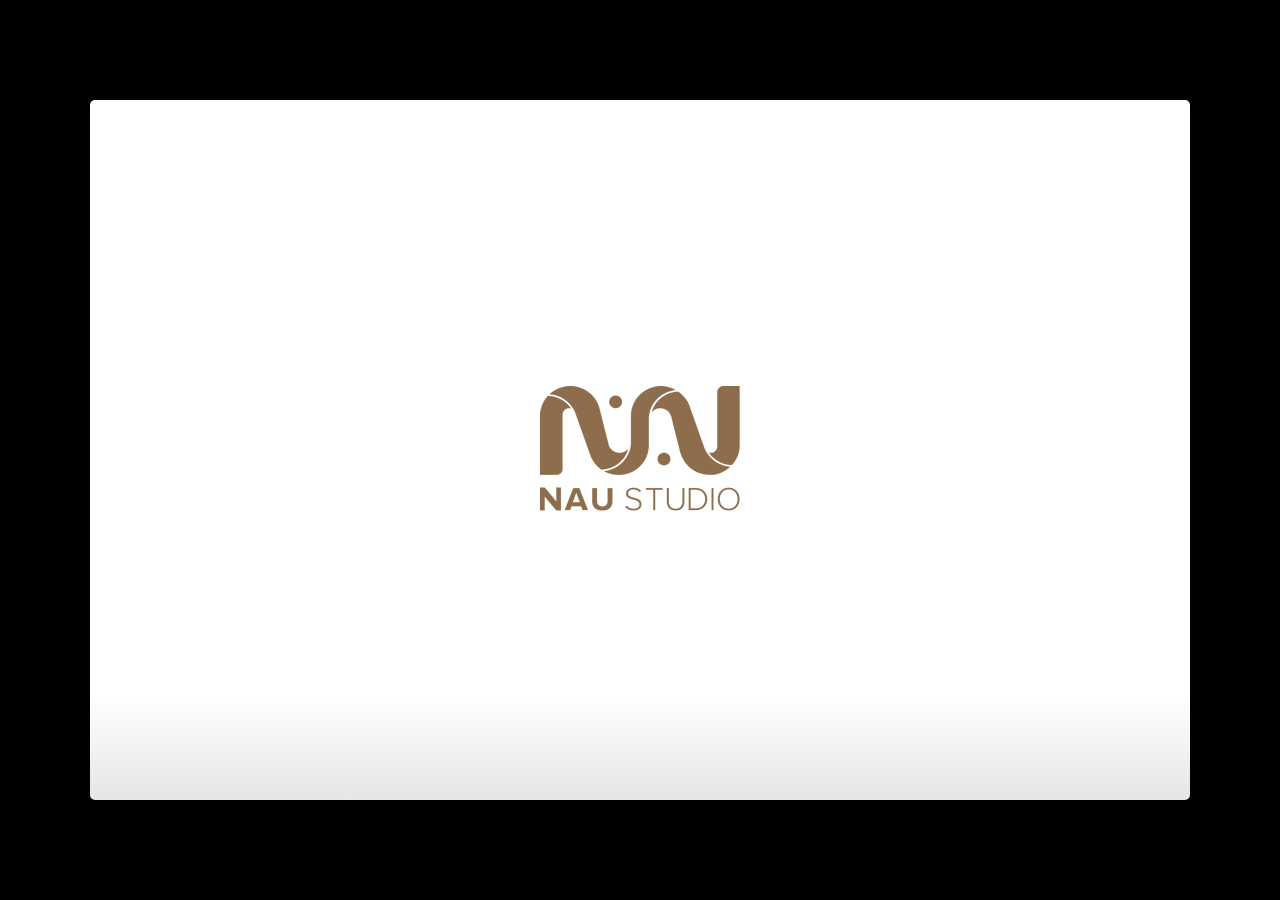
<file: part1.html>
<!DOCTYPE html>
<html>
<head>
  <title></title>
  <meta charset="utf-8">
  <meta http-equiv="X-UA-Compatible" content="chrome=1">
  <!--<meta name="viewport" content="width=device-width, initial-scale=1.0, minimum-scale=1.0">-->
  <!--<meta name="viewport" content="width=device-width, initial-scale=1.0">-->
  <!--This one seems to work all the time, but really small on ipad-->
  <!--<meta name="viewport" content="initial-scale=0.4">-->
  <meta name="apple-mobile-web-app-capable" content="yes">
  <link rel="stylesheet" media="all" href="theme/css/default.css">
  <link rel="stylesheet" media="only screen and (max-device-width: 480px)" href="theme/css/phone.css">
  <base target="_blank"> <!-- This amazingness opens all links in a new tab. -->
  <script data-main="js/slides" src="js/require-1.0.8.min.js"></script>
</head>
<body style="opacity: 0">

<slides class="layout-widescreen">

  <slide class="logoslide nobackground">
    <article class="flexbox vcenter">
      <span><img src="images/logo.png"></span>
    </article>
  </slide>

  <slide class="title-slide segue nobackground">
    <aside class="gdbar"><img src="images/logo.png"></aside>
    <!-- The content of this hgroup is replaced programmatically through the slide_config.json. -->
    <hgroup class="auto-fadein">
      <h1 data-config-title><!-- populated from slide_config.json --></h1>
      <h2 data-config-subtitle><!-- populated from slide_config.json --></h2>
      <p data-config-presenter><!-- populated from slide_config.json --></p>
    </hgroup>
  </slide>

  <slide classs="contents">
    <hgroup>
      <h2>Contents</h2>
    </hgroup>
    <article>
      <ul class="build">
        <li>UNDERSTANDING OBJECT
          <ul>
            <li>What is Object ?</li>
            <li>Properties</li>
          </ul>
        </li>
        <li>OBJECT CREATION
          <ul>
            <li>The Factory Pattern</li>
            <li>The Constructor Pattern</li>
            <li>The Prototype Pattern</li>
            <li>Combination Constructor/Prototype Pattern</li>
          </ul>
        </li>
        <li>INHERITANCE
          <ul>
            <li>Prototype Chaining</li>
            <li>Constructor Stealing</li>
            <li>Combination Inheritance</li>
            <li>Prototypal Inheritance</li>
          </ul>
        </li>
      </ul>
    </article>
  </slide>

  <slide>
    <aside class="note">
      <section>
        <ul>
          <li>
            <p>Before we talk about Object, maybe we should talk a lil bit about ECMA-262, Because we will maybe use this word many times in this presentation.</p>
          </li>
          <li>
            <p>This is a standard defines the ECMAScript scripting language, and for someone who is still have no idea what is ECMAScript : the scripting language standardized by Ecma International in the ECMA-262</p>
          </li>
          <li>
            <p>ECMA-262 defines an object as an "unordered collection of properties each of which contains a primitive value, object, or function.". Each property or method is identified by a name that is mapped to a value.</p>
          </li>
          <li>
            <p>Actually, It’s nothing more than a grouping of name-value pairs where the value may be data or a function.</p>
          </li>
          <li>
            <p>Just take a look at this example : </p>
          </li>
          <li>
            <p>But why does this work? I mean, what actually happened underground when we add a name-value pair ( a property ) to an object and the result is the object has the property with name and value inside?</p>
          </li>
        </ul>
      </section>
    </aside>
    <hgroup>
      <h2>1. What is Object ? </h2>
    </hgroup>
    <article>
      <ul class="build">
        <li>ECMA-262
          <p>a standard defines the ECMAScript scripting language</p>
        </li>
        <li>ECMAScript
          <p>the scripting language standardized by Ecma International in the ECMA-262</p>
        </li>
        <li>
          <p>What is object ? : "Unordered collection of properties each of which contains a primitive value, object, or function."</p>
        </li>
        <li>name-value pairs </li>
      </ul>
      <article class="smaller build">
        <pre class="prettyprint" data-lang="javascript">
  var person = {
    name: "Hans",
    age: 26,
    job: "Super Junior Developer",
    sayName: function(){
        console.log(this.name);
    }
  };
        </pre>
      </article>
    </article>
  </slide>


  <slide>
    <aside class="note">
      <section>
        <ul>
          <li>
            <p>When a property is first added to an object, JavaScript uses an internal method called [[Put]] on the object. </p>
          </li>
          <li>
            <p>The [[Put]] method creates a spot in the object to store the property. The result of calling [[Put]] is the creation of an own property (remember this) on the object.</p>
          </li>
        </ul>
      </section>
    </aside>
    <hgroup>
      <h2>1. What is Object ? </h2>
    </hgroup>
    <article>
      <ul class="build">
        <li>[[Put]] ( first time )
          <ul class="build">
            <li>creates a spot in the object to store the property</li>
            <li>The result of calling [[Put]] is the creation of an <span class="italic bold">own property</span> on the object.</li>
          </ul>
          <br>
        </li>
        <li>[[Set]]
          <ul class="build">
            <li>This operation replaces the current value of the property with the new one.</li>
          </ul>
        </li>
      </ul>
    </article>
  </slide>


  <slide>
    <aside class="note">
      <section>
        <ul>
          <li>
            <p>But there is a difference if it is the first time or not. When a new value is assigned to an existing property, a separate operation called [[Set]] takes place. This operation replaces the current value of the property with the new one.</p>
          </li>
          <li>
            <p>Where do [[Put]] method and [[Set]] operation come from ? May be in Javascript Engine or in Universe. Try to figure it out after this presentation ( if u r so fucking curious … and I love it ).</p>
          </li>
          <li>
            <p>The person variable doesn’t contain the object actually, it contains a point, and this point points to the actual object. So when a variable is assigned an object like this : </p>
          </li>
        </ul>
      </section>
    </aside>
    <article>
      <article>
        <pre class="prettyprint" data-lang="javascript">
  var person = {
    name: "Hans",
    age: 26,
    job: "Super Junior Developer",
    sayName: function(){
        console.log(this.name);
    }
  };
  person.name = "Le Roi";
        </pre>
      </article>
      <article class="build centered">
        <img class="build" src="images/demos/put_set.png" width="750" alt="">
      </article>
    </article>
  </slide>

  <slide>
    <aside class="note">
      <section>
        <ul>
          <li>
            <p>This one means the variables share a pointer to point to an object. So remember when we interact with an object, it doesn’t mean that we are interacting it directly.</p>
          </li>
          <li>
            <p>By the way, I think we should clear confused definitions like reference, instance. What is instance ? What is reference ? Like I said before, I used pointer, but I should use reference instead.</p>
          </li>
        </ul>
      </section>
    </aside>
    <article>
      <article>
        <pre class="prettyprint" data-lang="javascript">
  var object1, object2;
  object1 = {
    a: 3.14159
  }
  <b>object2 = object1;</b>
        </pre>
      </article>
      <article class="build centered">
        <p><br>The real picture is : <br><br></p>
      </article>
      <article class="build centered">
        <img class="build" src="images/demos/ObjectExamle01x2.png" alt="">
      </article>
    </article>
  </slide>

  <slide>
    <aside class="note">
      <section>
        <ul>
          <li>
            <p>So let’s get back to the example :</p>
          </li>
          <li>
            <p>Now we say it again : both object1 and object2 hold references to the same object with data : { a: 3.14159 }</p>
          </li>
          <li>
            <p>Now we go deep inside the properties </p>
          </li>
          <li>
            <p>There are two types of properties: Data properties and Accessor properties. </p>
          </li>
        </ul>
      </section>
    </aside>
    <article>
      <hgroup>
        <h2>What is instance and references ? :S </h2>
        <br>
      </hgroup>
      <article>
        <ul class="build">
          <li>A variable will hold a reference to an instance of an object.</li>
          <li>The actual object is an instance</li>
        </ul>
      </article>
      <article class="build centered">
        <p><br><img class="build" src="images/demos/ObjectExamle01x2.png" alt=""></p>
      </article>
    </article>
  </slide>


  <slide>

    <aside class="note">
      <section>
        <ul>
          <li>
            <p>[[Configurable]] : Indicates if the property may be redefined by removing the property via delete, changing the property’s attributes, or changing the property into an accessor property. By default, this is true for all properties defined directly on an object, as in the previous example.</p>
          </li>
          <li>
            <p>[[Enumerable]] : Indicates if the property will be returned in a for-in loop. By default, this is true for all properties defined directly on an object, as in the previous example.</p>
          </li>
          <li>
            <p>[[Writable]] — Indicates if the property’s value can be changed. By default, this is true for all properties defined directly on an object, as in the previous example.</p>
          </li>
          <li>
            <p>[[Value]] — Contains the actual data value for the property. This is the location from which the property’s value is read and the location to which new values are saved. The default value for this attribute is undefined</p>
          </li>
          <li>
            <p>So in the previous example, the property called a is created and a value of 3.14159 is assigned. That means [[Value]] is set to 3.14159, and any changes to that value are stored in this location.</p>
          </li>
          <li>
            <p>How about the other internal attributes? We can change them though a method of ECMAScript 5: Object.defineProperty().</p>
          </li>
        </ul>
      </section>
    </aside>

    <article>
      <hgroup class="build">
        <h2>Properties</h2>
        <h3>Data properties</h3>
      </hgroup>
      <br>
    </article>

    <article>
      <ul class="build">
        <li>Data properties contain a single location for a data value. Values are read from and written to this location</li>
        <li>Data properties have four attributes describing their behavior :
          <ul class="build">
            <li>[[Configurable]]</li>
            <li>[[Enumerable]]</li>
            <li>[[Writable]]</li>
            <li>[[Value]]</li>
          </ul>
        </li>
        <li>
          <p>[[Configurable]], [[Enumerable]], [[Writable]] are true <b>for all properties defined directly on an object</b>, as in the previous example.</p>
        </li>
        <li>
          <p>[[Value]] attribute is set to the assigned value.</p>
        </li>
        <li>
          <p>Object.defineProperty().</p>
        </li>
      </ul>
    </article>
  </slide>

  <slide>

    <aside class="note">
      <section>
        <ul>
          <li>
            <p>This method accepts three arguments: the object on which  the property should be added or modified, the name of the property, and a descriptor object… like this : </p>
          </li>
          <li>
            <p>That’s it, but there is something you should know that setting configurable to false means that the property cannot be removed from the object. Calling delete on the property has no effect in nonstrict mode and throws an error in strict mode. Additionally, once a property has been defined as nonconfigurable, it cannot become configurable again. Any attempt to call Object.defineProperty() and change any attribute other than writable causes an error:</p>
          </li>
        </ul>
      </section>
    </aside>

    <article>
      <hgroup>
        <h2>ECMAScript 5: Object.defineProperty()</h2>
      </hgroup>
      <br>
    </article>

    <article>
      <article>
        <pre class="prettyprint" data-lang="javascript">
  var person1 = {};

  Object.defineProperty(person1, "name", {
    value: "Neo",
    enumerable: true,
    configurable: true,
    writable: true
  });
        </pre>
      </article>
      <article>
        <ul class="build">
          <li>
            <p>Setting configurable to false means that the property cannot be removed from the object.</p>
          </li>
          <li>
            <p>Once a property has been defined as nonconfigurable, it cannot become configurable again.</p>
          </li>
        </ul>
      </article>
    </article>
  </slide>


  <slide>

    <aside class="note">
      <section>
        <ul>
          <li>
            <p>This method accepts three arguments: the object on which  the property should be added or modified, the name of the property, and a descriptor object… like this : </p>
          </li>
          <li>
            <p>That’s it, but there is something you should know that setting configurable to false means that the property cannot be removed from the object. Calling delete on the property has no effect in nonstrict mode and throws an error in strict mode. Additionally, once a property has been defined as nonconfigurable, it cannot become configurable again. Any attempt to call Object.defineProperty() and change any attribute other than writable causes an error:</p>
          </li>
          <li>
            <p>That means you can call Object.defineProperty() multiple times for the same property, but there are limits once configurable has been set to false</p>
          </li>
        </ul>
      </section>
    </aside>

    <article>
      <hgroup>
        <h2>ECMAScript 5: Object.defineProperty()</h2>
      </hgroup>
      <br>
    </article>

    <article>
      <article>
        <pre class="prettyprint" data-lang="javascript">
  var person = {};
  Object.defineProperty(person, "name", {
    <b>configurable: false,</b>
    value: "Neo"
  });

  Object.defineProperty(person, "name", {
    <b>configurable: true,</b> // ← error here
    value: "Neo"
  }); // <b>this will throw an error</b>
        </pre>
      </article>
      <article>
        <ul class="build">
          <li>
            <p>Note : Internet Explorer 8 was the first version to implement Object .defineProperty(). Unfortunately, the implementation is extremely limited. This method can be used only on DOM objects and can create only accessor properties.</p>
          </li>
        </ul>
      </article>
    </article>
  </slide>


  <slide>

    <aside class="note">
      <section>
        <ul>
          <li>
            <p>Accessor Properties contain a combination of a getter function and a setter function (though both are not necessary). When an accessor property is read from, the getter function is called, and it’s the function’s responsibility to return a valid value; when an accessor property is written to, a function is called with the new value, and that function must decide how to react to the data. </p>
          </li>
          <li><p>[[Configurable]] — Indicates if the property may be redefined by removing the property via delete, changing the property’s attributes, or changing the property into a data property. By default, this is true for all properties defined directly on an object.</p></li>
          <li><p>[[Enumerable]] — Indicates if the property will be returned in a for-in loop. By default, this is true for all properties defined directly on an object.</p></li>
          <li><p>[[Get]] — The function to call when the property is read from. The default value is undefined.</p></li>
          <li><p>[[Set]] — The function to call when the property is written to. The default value is undefined.</p></li>
        </ul>
      </section>
    </aside>

    <article>
      <hgroup class="build">
        <h2>Properties</h2>
        <h3>Accessor properties</h3>
      </hgroup>
      <br>
    </article>

    <article>
      <ul class="build">
        <li>Accessor Properties contain a combination of a getter function and a setter function (though both are not necessary).</li>
        <li>Accessor properties have four attributes:
          <ul class="build">
            <li>[[Configurable]]</li>
            <li>[[Enumerable]]</li>
            <li>[[Get]]</li>
            <li>[[Set]]</li>
          </ul>
        </li>
        <li>
          <p>[[Configurable]], [[Enumerable]] are true <b>for all properties defined directly on an object</b>, as in the previous example.</p>
        </li>
        <li>
          <p>When an accessor property is read from, the getter function [[Get]] is called</p>
        </li>
        <li>
          <p>when an accessor property is written to, the setter function [[Set]] is called.</p>
        </li>
        <li>
          <p>It is not possible to define an accessor property explicitly so you must use Object.defineProperty().</p>
        </li>
      </ul>
    </article>
  </slide>

  <slide>

    <aside class="note">
      <section>
        <ul>
          <li>
            <p>This method accepts three arguments: the object on which  the property should be added or modified, the name of the property, and a descriptor object… like this : </p>
          </li>
          <li>
            <p>So there are some javascript frameworks like EmberJS and BackboneJS both use accessors (getters and setters) on wrapped objects for listening events when the object have changes, but other ones use dirty-checking, but we should discuss this in another time cause I dun wanna go so far away from our topic, OOP.</p>
          </li>
        </ul>
      </section>
    </aside>

    <article>
      <hgroup>
        <h2>ECMAScript 5: Object.defineProperty()</h2>
      </hgroup>
      <br>
    </article>

    <article>
      <article>
        <pre class="prettyprint" data-lang="javascript">
  var book = { _year: 2004, edition: 1 };
  Object.defineProperty(book, “year”,
  {
    get: function(){ return this._year; },
    set: function(newValue){
      if (newValue > 2004) {
        this._year = newValue;
        <b>this.edition += newValue - 2004;</b>
      }
    }
  });
  book.year = 2005;
  alert(book.edition); //2
        </pre>
      </article>
      <article>
        <ul class="build">
          <li>
            <p>It’s not necessary to assign both a getter and a setter. Assigning just a getter means that the property cannot be written to and attempts to do so will be ignored.</p>
          </li>
        </ul>
      </article>
    </article>
  </slide>

  <slide>
    <aside class="note">
      <section>
        <ul>
          <li>
            <p>It’s also possible to retrieve the property descriptor for a given property by using the ECMAScript 5 Object.getOwnPropertyDescriptor() method. This method accepts two arguments: the object on which the property resides and the name of the property whose descriptor should be retrieved. The return value is an object with properties for configurable, enumerable, get, and set for accessor properties or configurable, enumerable, writable, and value for data properties.</p>
          </li>
          <li>
            <p>Why enumerable and configurable properties are false, why aren’t they true like the information above ?  Remember this line : “this is true for all properties defined directly on an object.” In the nearest example, we didn’t define it directly on an object, we defined it through Object.defineProperties method, and that’s why they are false. Just console it out : </p>
          </li>
          <li>
            <p>See ? except get and set are functions, enumerable and configurable are false.</p>
          </li>
        </ul>
      </section>
    </aside>

    <article>
      <hgroup>
        <h2>ECMAScript 5 Object.getOwnPropertyDescriptor()</h2>
      </hgroup>
      <br>
    </article>

    <article>
      <article>
        <pre class="prettyprint" data-lang="javascript">
  var descriptor = Object.getOwnPropertyDescriptor(book, "_year");
  alert(descriptor.value);          //2004
  alert(descriptor.configurable);   //false
  alert(typeof descriptor.get);     //"undefined"
  var descriptor = Object.getOwnPropertyDescriptor(book, "year");
  alert(descriptor.value);          //undefined
  alert(descriptor.enumerable);     //false
  alert(typeof descriptor.get);     //"function"
        </pre>
      </article>
      <article>
        <ul class="build">
          <li>
            <p>It’s not necessary to assign both a getter and a setter. Assigning just a getter means that the property cannot be written to and attempts to do so will be ignored.</p>
          </li>
        </ul>
      </article>
      <article class="build">
        <pre class="prettyprint" data-lang="javascript">
  console.log(descriptor);
  <b>Object {get: function, set: function, enumerable: false, configurable: false }</b>
        </pre>
      </article>
    </article>
  </slide>

  <slide>
    <aside class="note">
      <section>
        <ul>
          <li>
            <p>Here, the function Person() accepts arguments with which to build an object with a method run and three properties. The function can be called any number of times with different arguments and will still return an object that has three properties and one method. But like what you see, we don’t know what is person1 really, the issue of object identification (what type of object an object is).</p>
          </li>
        </ul>
      </section>
    </aside>

    <article>
      <hgroup class="build">
        <h2>OBJECT CREATION</h2>
        <h3>The Factory Pattern</h3>
      </hgroup>
      <br>
    </article>

    <article>
      <article class="build">
        <p>The factory pattern is a well-known design pattern used in software engineering to abstract away the process of creating specific objects</p>
        <br>
        <pre class="prettyprint" data-lang="javascript">
  function Person(name, age, job) {
  return {
      name : name,
      age  : age,
      job  : job,
      run  : function() { alert(name + " is running!"); }
    }
  }
  var person1 = Person("Hans")
  person1.run();
  <b>person1 instanceof Object;   //true</b>
  <b>person1 instanceof Person;   //false</b>
        </pre>
      </article>
    </article>
  </slide>

  <slide>
    <article>
      <hgroup>
        <h2>Meme Dinosaur</h2>
      </hgroup>
      <br>
    </article>

    <article>
      <article class="centered">
        <div>
          <img src="images/demos/error_factory.jpg" height="414" width="500" alt="">
        </div>
        <br>
        <p class="bold">"Oh my god, I’m not a person ... but I can run. What am I really ?"</p>
      </article>
    </article>
  </slide>

  <slide>
    <aside class="note">
      <section>
        <ul>
          <li>
            <p>constructors in ECMAScript are used to create specific types of objects. There are native constructors, such as Object and Array, which are available automatically in the execution environment at runtime. It is also possible to define custom constructors that define properties and methods for your own type of object.</p>
          </li>
          <li>
            <p>The differences between the function Person above and the function Person in previous example are :</p>
          </li>
          <li>
            <p>By convention, constructor functions always begin with an uppercase letter, whereas non-constructor functions begin with a lowercase letter. This convention is borrowed from other OO languages and helps to distinguish function use in ECMAScript, since constructors are simply functions that create objects.</p>
          </li>
          <li>
            <p>At the end of the preceding example, person1 and person2 are each filled with a different instance of Person. Each of these objects has a constructor property that points back to Person, as follows:</p>
          </li>
        </ul>
      </section>
    </aside>

    <article>
      <hgroup>
        <h2>OBJECT CREATION</h2>
        <h3>The Constructor Pattern</h3>
      </hgroup>
      <br>
    </article>

    <article>
      <article class="build">
        <pre class="prettyprint" data-lang="javascript">
  function <b>Person</b>(name, age, job){
    this.name = name;
    this.age = age;
    this.job = job;
    this.sayName = function(){ alert(this.name); };
  }
  var person1 = new Person(“Le Roi”, 27, “Super Star Singer”);
  var person2 = new Person(“Le Hai Thinh”, 26, “Psychology Doctor”);
  <b>alert(person1.constructor === Person); //true </b>
  <b>alert(person2.constructor === Person); //true</b>
        </pre>
      </article>
      <article>
        <ul class="build">
          <li>
            <p>There is no object being created explicitly.</p>
          </li>
          <li><p>The properties and method are assigned directly onto the this object.</p></li>
          <li><p>There is no return statement.</p></li>
        </ul>
      </article>
    </article>
  </slide>

  <slide>
    <aside class="note">
      <section>
        <ul>
          <li>
            <p>The constructor property was originally intended for use in identifying the object type. However, the instanceof operator is considered to be a safer way of determining type. Each of the objects in this example is considered to be both an instance of Object and an instance of Person, as indicated by using the instanceof operator like this:</p>
          </li>
          <li>
            <p>The only difference between constructor functions and other functions is the way in which they are called. Constructors are, after all, just functions; there’s no special syntax to define a constructor that automatically makes it behave as such. Any function that is called with the new operator acts as a constructor, whereas any function called without it acts just as you would expect a normal function call to act.</p>
          </li>
        </ul>
      </section>
    </aside>

    <article>
      <hgroup>
        <h2>OBJECT CREATION</h2>
        <h3>The Constructor Pattern</h3>
      </hgroup>
      <br>
    </article>

    <article>
      <article class="build">
        <pre class="prettyprint" data-lang="javascript">
  alert(person1 instanceof Object); //true
  alert(person1 instanceof Person); //true
  alert(person2 instanceof Object); //true
  alert(person2 instanceof Person); //true
        </pre>
      </article>
      <article>
        <ul class="build">
          <li>
            <p>All custom objects inherit from Object.</p>
          </li>
          <li><p>Constructors are just functions</p></li>
          <li><p>Function that is called with the <b>new</b> operator acts as a constructor</p></li>
        </ul>
      </article>
    </article>
  </slide>

  <slide>
    <aside class="note">
      <section>
        <ul>
          <li>
            <p>At this example, calling a function with call method has something to talk about. o variable now has every properties and methods like person, but when we check what it is with instanceof : </p>
          </li>
          <li>
            <p>Why is this? Just because this is a kind of The Factory Pattern but not in a factory function.</p>
          </li>
          <li>
            <p>The Constructor Pattern works well, but there is a problem with it</p>
          </li>
          <li>
            <p>Function Person can be changed like this : </p>
          </li>
        </ul>
      </section>
    </aside>

    <article>
      <hgroup>
        <h2>OBJECT CREATION</h2>
        <h3>The Constructor Pattern</h3>
      </hgroup>
      <br>
    </article>

    <article>
      <article>
        <pre class="prettyprint" data-lang="javascript">
  //use as a constructor
  var person = new Person("Le Roi", 26, "Singer");
  person.sayName(); //"Le Roi"

  //call as a function
  Person("Le Tuon Roi", 27, "Graphic Designer of NAU"); //adds to window
  window.sayName(); //"Le Tuon Roi"

  //call in the scope of another object
  var o = new Object();
  Person.call(o, "Kristen", 25, "Nurse");
  o.sayName(); //"Kristen"

  <b>o instanceof Person // "false"</b>
        </pre>
      </article>
    </article>
  </slide>

  <slide>
    <aside class="note">
      <section>
        <ul>
          <li>
            <p>So, in the previous example, both person1 and person2 have a method called sayName(), but those methods are not the same instance of Function. Because everytimes we create an instance of Person, we create difference instances of Function object which is stored in each sayName property. So when we check these methods like this : </p>
          </li>
          <li>
            <p>It doesn’t make sense to have two instances of Function that do the same thing, so we can move the function definition outside of the constructor, as follows:</p>
          </li>
        </ul>
      </section>
    </aside>

    <article>
      <hgroup>
        <h2>OBJECT CREATION</h2>
        <h3>The Constructor Pattern</h3>
      </hgroup>
      <br>
    </article>

    <article>
      <article>
        <pre class="prettyprint" data-lang="javascript">
  function Person(name, age, job){ this.name = name;
    this.age = age;
    this.job = job;
    this.sayName = new Function(“alert(this.name)”);  //logical equivalent
  }

  <b>alert(person1.sayName === person2.sayName); //false</b>
        </pre>
      </article>
    </article>
  </slide>

  <slide>
    <aside class="note">
      <section>
        <ul>
          <li>
            <p>This solves the problem of having duplicate functions that do the same thing but also creates some clutter in the global scope by introducing a function that can realistically be used only in relation to an object. If the object needed multiple methods, that would mean multiple global functions, and perhaps that is a mess and not nice.</p>
          </li>
        </ul>
      </section>
    </aside>

    <article>
      <hgroup>
        <h2>OBJECT CREATION</h2>
        <h3>The Constructor Pattern</h3>
      </hgroup>
      <br>
    </article>

    <article>
      <article>
        <pre class="prettyprint" data-lang="javascript">
  function Person(name, age, job){
    this.name = name;
    this.age = age;
    this.job = job;
    this.sayName = sayName;
  }
  function sayName(){
    alert(this.name);
  }
        </pre>
      </article>
    </article>
  </slide>

  <slide class="thank-you-slide segue nobackground">
    <article class="flexbox vleft auto-fadein">
      <h2>&lt;Thank You!&gt;</h2>
      <p>Important contact information goes here.</p>
    </article>
    <p class="auto-fadein" data-config-contact>
      <!-- populated from slide_config.json -->
    </p>
  </slide>

  <slide class="logoslide dark nobackground">
    <article class="flexbox vcenter">
      <span><img src="images/logo.png"></span>
    </article>
  </slide>

  <slide class="backdrop"></slide>

</slides>
<!--[if IE]>
  <script src="http://ajax.googleapis.com/ajax/libs/chrome-frame/1/CFInstall.min.js"></script>
  <script>CFInstall.check({mode: 'overlay'});</script>
<![endif]-->
</body>
</html>
</file>
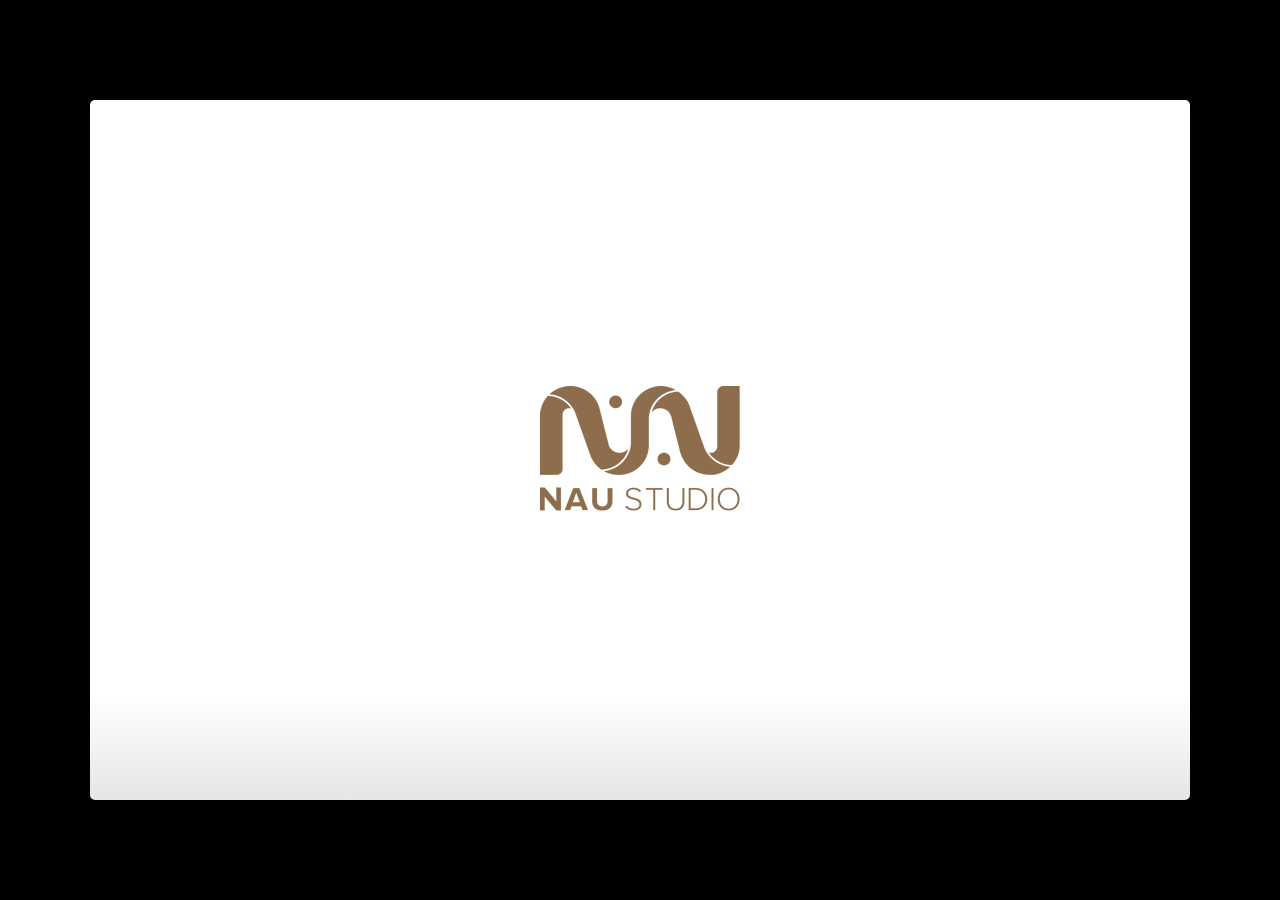
<file: part2.html>
<!DOCTYPE html>
<html>
<head>
  <title></title>
  <meta charset="utf-8">
  <meta http-equiv="X-UA-Compatible" content="chrome=1">
  <!--<meta name="viewport" content="width=device-width, initial-scale=1.0, minimum-scale=1.0">-->
  <!--<meta name="viewport" content="width=device-width, initial-scale=1.0">-->
  <!--This one seems to work all the time, but really small on ipad-->
  <!--<meta name="viewport" content="initial-scale=0.4">-->
  <meta name="apple-mobile-web-app-capable" content="yes">
  <link rel="stylesheet" media="all" href="theme/css/default.css">
  <link rel="stylesheet" media="only screen and (max-device-width: 480px)" href="theme/css/phone.css">
  <base target="_blank"> <!-- This amazingness opens all links in a new tab. -->
  <script data-main="js/slides" src="js/require-1.0.8.min.js"></script>
</head>
<body style="opacity: 0">

<slides class="layout-widescreen">

  <slide class="logoslide nobackground">
    <article class="flexbox vcenter">
      <span><img src="images/logo.png"></span>
    </article>
  </slide>

  <slide class="title-slide segue nobackground">
    <aside class="gdbar"><img src="images/logo.png"></aside>
    <!-- The content of this hgroup is replaced programmatically through the slide_config.json. -->
    <hgroup class="auto-fadein">
      <h1 data-config-title><!-- populated from slide_config.json --></h1>
      <h2 data-config-subtitle><!-- populated from slide_config.json --></h2>
      <p data-config-presenter><!-- populated from slide_config.json --></p>
    </hgroup>
  </slide>

  <slide classs="contents">
    <hgroup>
      <h2>Contents</h2>
    </hgroup>
    <article>
      <ul class="build">
        <li>UNDERSTANDING OBJECT
          <ul>
            <li>What is Object ?</li>
            <li>Properties</li>
          </ul>
        </li>
        <li>OBJECT CREATION
          <ul>
            <li>The Factory Pattern</li>
            <li>The Constructor Pattern</li>
            <li>The Prototype Pattern</li>
            <li>Combination Constructor/Prototype Pattern</li>
          </ul>
        </li>
        <li>INHERITANCE
          <ul>
            <li>Prototype Chaining</li>
            <li>Constructor Stealing</li>
            <li>Combination Inheritance</li>
            <li>Prototypal Inheritance</li>
          </ul>
        </li>
      </ul>
    </article>
  </slide>

  <slide>
    <aside class="note">
      <section>
        <ul>
          <li>
            <p>Each function is created with a prototype property, which is an object containing properties and methods that should be available to instances of a particular reference type.
            </p>
            <p>This object is a prototype for the object to be created once the constructor is called.
            <p>The benefit of using the prototype is that all of its properties and methods are shared among object instances.</p>
            <p>Instead of assigning object information in the constructor, they can be assigned directly to the prototype.</p>
          </li>
        </ul>
      </section>
    </aside>
    <article>
      <hgroup>
        <h2>OBJECT CREATION</h2>
        <h3>The Prototype Pattern</h3>
      </hgroup>
      <br>
    </article>

    <article>
      <ul class="build">
        <li>
          <p>Each function is created with a prototype property, which is an object containing properties and methods that should be available to instances of a particular reference type.</p>
        </li>
        <li>
          <p>This object is a prototype for the object to be created once the constructor is called. </p>
        </li>
        <li><p>All of its properties and methods are shared among object instances.</p></li>
        <li>
          <p>By default, all prototypes automatically get a property called constructor that points back to the function on which it is a property</p>
        </li>
        <li>
          <p>There is no standard way to access [[Prototype]] from script, but Firefox, Safari, and Chrome all support a property on every object called __proto__., in other implementations, this property is completely hidden from script.</p>
        </li>
      </ul>
    </article>
  </slide>


  <slide>
    <aside class="note">
      <section>
        <ul>
          <li>

          </li>
        </ul>
      </section>
    </aside>

    <article>
      <hgroup>
        <h2>OBJECT CREATION</h2>
        <h3>The Prototype Pattern</h3>
      </hgroup>
      <br>
    </article>

    <article>
      <article>
        <pre class="prettyprint" data-lang="javascript">
  function Person(){ }
  Person.prototype.name = "Hans";
  Person.prototype.age = 26;
  Person.prototype.job = "Super Junior";
  Person.prototype.sayName = function(){
    alert(this.name);
  };

  var person1 = new Person();
  person1.sayName(); //"Hans"

  var person2 = new Person();
  person2.sayName(); //"Hans"

  alert(person1.sayName == person2.sayName); //true
        </pre>
      </article>
    </article>
  </slide>

  <slide>
    <aside class="note">
      <section>
        <ul>
          <li>
            <p>Consider the previous example using the Person constructor and Person.prototype. The relationship between the objects in the example is shown in the picture under.</p>
          </li>
          <li>
            <p>Each instance of Person, person1, and person2 has internal properties that point back to Person.prototype only. That Person.prototype points to the prototype object but Person.prototype.constructor points back to Person. The prototype contains the constructor property and the other properties that were added.</p>
          </li>
          <li>
            <p>Whenever a property is accessed for reading on an object, a search is started to find a property with that name. The search begins on the object instance itself. </p>
          </li>
          <li>
            <p>If a property with the given name is found on the instance, then that value is returned; if the property is not found, then the search continues up the pointer to the prototype, and the prototype is searched for a property with the same name. </p>
          </li>
          <li>
            <p>If the property is found on the prototype, then that value is returned. So, when person1.sayName() is called, a two-step process happens. First, the JavaScript engine asks, “Does the instance person1 have a property called sayName?” The answer is no, so it continues the search and asks, “Does the person1 prototype have a property called sayName?” The answer is yes, so the function stored on the prototype is accessed. </p>
          </li>
          <li>
            <p>When person2.sayName() is called, the same search executes, ending with the same result. This is how prototypes are used to share properties and methods among multiple object instances</p>
          </li>
        </ul>
      </section>
    </aside>

    <article>
      <hgroup>
        <h2>OBJECT CREATION</h2>
        <h3>The Prototype Pattern</h3>
      </hgroup>
      <br>
    </article>

    <article>
      <article class="centered">
        <img src="images/demos/ObjectExamle02.png" height="390" width="700">
      </article>
    </article>
  </slide>

  <slide>
    <aside class="note">
      <section>
        <ul>
          <li>
            <p>Once a property is added to the object instance, it shadows any properties of the same name on the prototype, which means that it blocks access to the property on the prototype without altering it. And when we remove the property in instance, it still looks for the property in the prototype.</p>
          </li>
        </ul>
      </section>
    </aside>

    <article>
      <hgroup>
        <h2>OBJECT CREATION</h2>
        <h3>The Prototype Pattern</h3>
      </hgroup>
      <br>
    </article>

    <article>
      <article class="smaller">
        <pre class="prettyprint" data-lang="javascript">
  function Person(){ }
  Person.prototype.name = “Thang”;
  Person.prototype.age = 26;
  Person.prototype.job = “Minior”;
  Person.prototype.sayName = function(){
    alert(this.name);
  };
  var person1 = new Person();
  var person2 = new Person();

  <b>person1.name = “Le Roi”;</b>

  <b>alert(person1.name);   //”Le Roi” - from instance</b>
  alert(person2.name);   //” Thang” - from prototype

  <b>delete person1.name;</b>
  <b>alert(person1.name);   //”Thang” - from the prototype</b>

  // Yeah, we should remove Le Roi, I dun like that name.
        </pre>
      </article>
    </article>
  </slide>

  <slide>
    <aside class="note">
      <section>
        <ul>
          <li>
            <p>So, to check a propery from instance or from prototype, we have a method named hasOwnProperty()</p>
          </li>
        </ul>
      </section>
    </aside>

    <article>
      <hgroup>
        <h2>OBJECT CREATION</h2>
        <h3>The Prototype Pattern</h3>
        <h4><b>hasOwnProperty()</b></h4>
      </hgroup>
      <br>
    </article>

    <article>
      <article>
        <p class="build">Returns true only if a property of the given name exists on the object instance, as in this example:</p>
        <br>
      </article>
      <article class="smaller build">
        <pre class="prettyprint" data-lang="javascript">
  alert(person1.<b>hasOwnProperty</b>(“name”));  //false
  person1.name = “Trang”;
  alert(person1.name); //”Trang” - from instance
  alert(person1.<b>hasOwnProperty</b>(“name”));  //true
        </pre>
      </article>

      <article class="build">
        <hgroup>
          <h4><b>in operator</b></h4>
        </hgroup>
      </article>
      <br>
      <article class="build">
        <p>Returns true when a property of the given name is accessible by the object, which is to say that the property may exist on the instance or on the prototype.</p>
      </article>
      <br>
      <article class="smaller build">
        <pre class="prettyprint" data-lang="javascript">
  alert(person2.hasOwnProperty(“name”)); //false
  alert(“name” in person2); //true
        </pre>
      </article>

    </article>
  </slide>

  <slide>
    <aside class="note">
      <section>
        <ul>
          <li>
            <p>Another way to define properties on prototype is simply overwrite the prototype with an object literal that contains all of the properties and methods, as in this example:</p>
          </li>
          <li>
            <p>But there is a problem, the constructor property no longer points to Person, it points to Object exactly because we overwrite with an object and now its constructor is the object constructor.</p>
          </li>
          <li>
            <p>If the constructor’s value is important, you can set it specifically back to the appropriate value</p>
          </li>
        </ul>
      </section>
    </aside>

    <article>
      <hgroup>
        <h2>OBJECT CREATION</h2>
        <h3>The Prototype Pattern</h3>
      </hgroup>
      <br>
    </article>

    <article>
      <article class="smaller build">
        <pre class="prettyprint" data-lang="javascript">
  function Person(){
  }
  Person.prototype = {
      name : “Nicholas”,
      age : 29,
      job : “Software Engineer”,
      sayName : function () {
          alert(this.name);
      }
  };
        </pre>
      </article>

      <article class="build">
        <p><b>But</b></p>
      </article>
      <br>
      <article class="smaller build">
        <pre class="prettyprint" data-lang="javascript">
  var friend = new Person();
  alert(friend instanceof Object); //true
  alert(friend instanceof Person); //true
  <b>alert(friend.constructor === Person); //false</b>
  <b>alert(friend.constructor === Object); //true</b>
        </pre>
      </article>

    </article>
  </slide>

  <slide>
    <aside class="note">
      <section>
        <ul>
          <li>
            <p>Native constructor properties are not enumerable by default, so if you’re using an ECMAScript 5–compliant JavaScript engine, you may wish to use Object.defineProperty() instead:</p>
          </li>
        </ul>
      </section>
    </aside>

    <article>
      <hgroup>
        <h2>OBJECT CREATION</h2>
        <h3>The Prototype Pattern</h3>
      </hgroup>
      <br>
    </article>

    <article>
      <article class="smaller build">
        <pre class="prettyprint" data-lang="javascript">
  function Person(){ }
  Person.prototype = {
    constructor: Person,
    name : “Nicholas”,
    age : 29,
    job : “Software Engineer”,
    sayName : function () {
      alert(this.name);
    }
  };
        </pre>
      </article>

      <article class="build">
        <p>Using <b>Object.defineProperty()</b></p>
      </article>
      <br>
      <article class="smaller build">
        <pre class="prettyprint" data-lang="javascript">
  //ECMAScript 5 only – restore the constructor
  Object.defineProperty(Person.prototype, “constructor”, {
    enumerable: false,
    value: Person
  });
        </pre>
      </article>

    </article>
  </slide>

  <slide>
    <aside class="note">
      <section>
        <ul>
          <li>
            <p>In this example, a new instance of Person is created before the prototype object is overwritten. When friend.sayName() is called, it causes an error, because the prototype that friend points to doesn’t contain a property of that name. This is what really happens </p>
          </li>
        </ul>
      </section>
    </aside>

    <article>
      <hgroup>
        <h2>OBJECT CREATION</h2>
        <h3>The Prototype Pattern</h3>
      </hgroup>
      <br>
    </article>

    <article>
      <article class="smaller build">
        <pre class="prettyprint" data-lang="javascript">
  function Person(){
  }
  var friend = new Person();
  Person.prototype = {
    constructor: Person,
    name : “Nicholas”,
    age : 29,
    job : “Software Engineer”,
    sayName : function () {
      alert(this.name);
    }
  };
  friend.sayName(); //error
        </pre>
      </article>
      <article class="build">
        <p><b>Why it throws error ?</b></p>
      </article>
    </article>
  </slide>

  <slide>
    <aside class="note">
      <section>
        <ul>
          <li>
            <p>Overwriting the prototype on the constructor means that new instances will reference the new prototype while any previously existing object instances still reference the old prototype</p>
          </li>
        </ul>
      </section>
    </aside>

    <article>
      <hgroup>
        <h2>OBJECT CREATION</h2>
        <h3>The Prototype Pattern</h3>
      </hgroup>
      <br>
    </article>

    <article>
      <article class="build centered">
        <img src="images/demos/ObjectExamle03.png" height="400" width="500" alt="">
      </article>
    </article>
  </slide>

  <slide>
    <aside class="note">
      <section>
        <ul>
          <li>
            <p>All properties on the prototype are shared among instances. Properties that contain primitive values also tend to work well, as shown in the previous example, where it’s possible to hide the prototype property by assigning a property of the same name to the instance. </p>
          </li>
          <li>
            <p>The real problem occurs when a property contains a reference value. Consider the following example:</p>
          </li>
          <li>
            <p>Because the friends array exists on Person.prototype, not on person1, the changes made are also reflected on person2.friends (which points to the same array). </p>
          </li>
          <li>
            <p>If the intention is to have an array shared by all instances, then this outcome is okay. Typically, though, instances want to have their own copies of all properties. This is why the prototype pattern is rarely used on its own.</p>
          </li>
        </ul>
      </section>
    </aside>

    <article>
      <hgroup>
        <h2>OBJECT CREATION</h2>
        <h3>The Prototype Pattern</h3>
      </hgroup>
      <br>
    </article>

    <article>
      <article class="smaller build">
        <pre class="prettyprint" data-lang="javascript">
  function Person(){}
  Person.prototype = {
    constructor: Person,
    name : “Le Roi”,
    age : 29,
    job : “Singer”,
    friends : [“Thuy TOP”, “Phuong Trinh”],
    sayName : function () {
      alert(this.name);
    }
  };
  var person1 = new Person();
  var person2 = new Person();

  person1.friends.push(“Phi Thanh Van”);

  alert(person1.friends);    //   ”Thuy TOP,Phuong Trinh,Phi Thanh Van”
  alert(person2.friends);    //   ”Thuy TOP,Phuong Trinh,Phi Thanh Van”
  alert(person1.friends === person2.friends);  //true
        </pre>
      </article>
    </article>
  </slide>

  <slide>
    <aside class="note">
      <section>
        <ul>
          <li>
            <p>The most common way of defining custom types is to combine the constructor and prototype patterns. </p>
          </li>
          <li>
            <p>The constructor pattern defines instance properties, whereas the prototype pattern defines methods and shared properties. With this approach, each instance ends up with its own copy of the instance properties, but they all share references to methods, conserving memory.</p>
          </li>
          <li>
            <p>This pattern allows arguments to be passed into the constructor as well, effectively combining the best parts of each pattern. The previous example can now be rewritten as follows:</p>
          </li>
          <li>
            <p>The hybrid constructor/prototype pattern is the most widely used and accepted practice for defining custom reference types in ECMAScript. Generally speaking, this is the default pattern to use for defining reference types.</p>
          </li>
          <li>
            <p>There are many patterns but we don’t have time so I think we should stop here and if you’re still curious about these patterns, there is a online book you can take a look.</p>
          </li>
          <li>
            <p><a href="http://addyosmani.com/resources/essentialjsdesignpatterns/book/">http://addyosmani.com/resources/essentialjsdesignpatterns/book/</a></p>
          </li>
        </ul>
      </section>
    </aside>

    <article>
      <hgroup>
        <h2>OBJECT CREATION</h2>
        <h3>Combination Constructor/Prototype Pattern</h3>
      </hgroup>
      <br>
    </article>

    <article>
      <article class="smaller build">
        <pre class="prettyprint" data-lang="javascript">
  function Person(name, age, job){
    this.name = name;
    this.age = age;
    this.job = job;
    this.friends = [“Trang”, “Vu”];
  }
  Person.prototype = {
    constructor: Person,
    sayName : function () {
      alert(this.name);
    }
  };
  var person1 = new Person(“Hans”, 26, “Terrorist”);
  var person2 = new Person(“Thang”, 23, “Cop”);

  person1.friends.push(“Thang”);

  alert(person1.friends); //” Trang,Vu,Thang”
  alert(person2.friends); //” Trang,Vu”
  alert(person1.friends === person2.friends); //false
  alert(person1.sayName === person2.sayName); //true
        </pre>
      </article>
    </article>
  </slide>

  <slide>
    <article>
      <hgroup>
        <h2>INHERITANCE</h2>
        <h3>Prototype Chaining</h3>
      </hgroup>
      <br>
    </article>

    <article class="centered">
      <img class="build" src="images/demos/chainning.jpg" height="412" width="540">
    </article>
  </slide>

  <slide>
    <article>
      <hgroup>
        <h2>INHERITANCE</h2>
        <h3>Prototype Chaining</h3>
      </hgroup>
      <br>
    </article>

    <article class="centered">
      <p>Oppz ! Not that guy, I mean <b>Prototype Chaining</b>, not him...</p>
      <br>
      <img src="images/demos/chaining-tools.jpg" height="350" width="625">
    </article>
  </slide>

  <slide>
    <aside class="note">
      <section>
        <ul>
          <li>
            <p>
              ECMA-262 describes prototype chaining as the primary method of inheritance in ECMAScript. </p>
          </li>
          <li>
            <p>
              The basic idea is to use the concept of prototypes to inherit properties and methods between two reference types. Recall the relationship between constructors, prototypes, and instances: each constructor has a prototype object that points back to the constructor, and instances have an internal pointer to the prototype. </p>
          </li>
          <li>
            <p>What if the prototype were actually an instance of another type? </p>
          </li>
          <li>
            <p>That would mean the prototype itself would have a pointer to a different prototype that, in turn, would have a pointer to another constructor. </p>
          </li>
          <li>
            <p>If that prototype were also an instance of another type, then the pattern would continue, forming a chain between instances and prototypes. This is the basic idea behind prototype chaining.
            </p>
          </li>
        </ul>
      </section>
    </aside>

    <article>
      <hgroup>
        <h2>INHERITANCE</h2>
        <h3>Prototype Chaining</h3>
      </hgroup>
      <br>
    </article>

    <article>
      <article class="smaller build">
        <pre class="prettyprint" data-lang="javascript">
  function SuperType(){
    this.property = true;
  }
  SuperType.prototype.getSuperValue = function(){
     this.property;
  };
  function SubType(){
    this.subproperty = false;
  }

  //inherit from SuperType
  SubType.prototype = new SuperType();
  SubType.prototype.getSubValue = function (){
    return this.subproperty;
  };
  var instance = new SubType();
  alert(instance.getSuperValue()); //true
        </pre>
      </article>
    </article>
  </slide>


  <slide>
    <aside class="note">
      <section>
        <ul>
          <li>
            <p>This code defines two types: SuperType and SubType. Each type has a single property and a single method. The main difference between the two is that SubType inherits from SuperType by creating a new instance of SuperType and assigning it to SubType.prototype. </p>
          </li>
          <li>
            <p>This overwrites the original prototype and replaces it with a new object, which means that all properties and methods that typically exist on an instance of SuperType now also exist on SubType.prototype. After the inheritance takes place, a method is assigned to SubType.prototype, adding a new method on top of what was inherited from SuperType.</p>
          </li>
          <li>
            <p>Instead of using the default prototype of SubType, a new prototype is assigned. That new prototype happens to be an instance of SuperType, so it not only gets the properties and methods of a SuperType instance but also points back to the SuperType’s prototype. So instance points to SubType.prototype, and SubType.prototype points to SuperType.prototype. </p>
          </li>
          <li>
            <p>Note that the getSuperValue() method remains on the SuperType.prototype object, but property ends up on SubType.prototype. That’s because getSuperValue() is a prototype method, and property is an instance property. SubType.prototype is now an instance of SuperType, so property is stored there. Also note that instance.constructor points to SuperType, because the constructor property on the SubType.prototype was overwritten.</p>
          </li>
          <li>
            <p>Prototype chaining extends to the prototype search mechanism described earlier. As you may recall, when a property is accessed in read mode on an instance, the property is first searched for on the instance. If the property is not found, then the search continues to the prototype. </p>
          </li>
          <li>
            <p>When inheritance has been implemented via prototype chaining, that search can continue up the prototype chain. In the previous example, for instance, a call to instance.getSuperValue() results in a three-step search: </p>
          </li>
          <li>
            <p>1) the instance, </p>
          </li>
          <li>
            <p>2) SubType.prototype, and </p>
          </li>
          <li>
            <p>3) SuperType.prototype, where the method is found. </p>
          </li>
          <li>
            <p>The search for properties and methods always continues until the end of the prototype chain is reached.</p>
          </li>
          <li>
            <p>In reality, there is another step in the prototype chain. All reference types inherit from Object by default, which is accomplished through prototype chaining. The default prototype for any function is an instance of Object, meaning that its internal prototype pointer points to Object .prototype.</p>
          </li>
        </ul>
      </section>
    </aside>

    <article>
      <hgroup>
        <h2>INHERITANCE</h2>
        <h3>Prototype Chaining</h3>
      </hgroup>
      <br>
    </article>

    <article>
      <article class="build centered">
        <img src="images/demos/ObjectExamle04.png" height="346" width="700">
      </article>
    </article>
  </slide>



  <slide>
    <aside class="note">
      <section>
        <ul>
          <li>
            <p>SubType inherits from SuperType, and SuperType inherits from Object. When instance .toString() is called, the method being called actually exists on Object.prototype.</p>
          </li>
        </ul>
      </section>
    </aside>

    <article>
      <hgroup>
        <h2>INHERITANCE</h2>
        <h3>Prototype Chaining</h3>
      </hgroup>
      <br>
    </article>

    <article>
      <article class="build centered">
        <img src="images/demos/ObjectExamle05.png" height="400" width="500">
      </article>
    </article>
  </slide>

  <slide>
    <aside class="note">
      <section>
        <ul>
          <li>
            <p>
              Another important thing to understand is that the object literal approach to creating prototype methods cannot be used with prototype chaining, because you end up overwriting the chain. Here’s an example:
            </p>
          </li>
          <li>
            <p>In this code, the prototype is reassigned to be an object literal after it was already assigned to be an instance of SuperType. The prototype now contains a new instance of Object instead of an instance of SuperType, so the prototype chain has been broken — there is no relationship between SubType and SuperType.</p>
          </li>
        </ul>
      </section>
    </aside>

    <article>
      <hgroup>
        <h2>INHERITANCE</h2>
        <h3>Prototype Chaining</h3>
      </hgroup>
    </article>

    <article>
      <article class="smaller build">
        <pre class="prettyprint" data-lang="javascript">
  function SuperType(){
    this.property = true;
  }
  SuperType.prototype.getSuperValue = function(){
    return this.property;
  };
  function SubType(){
    this.subproperty = false;
  }
  //inherit from SuperType
  SubType.prototype = new SuperType();
  //try to add new methods - this nullifies the previous line
  <b>SubType.prototype = {
  ￼ getSubValue : function (){
      return this.subproperty;
    },
    someOtherMethod : function (){
      return false;
    }
  };</b>
  <b>var instance = new SubType();</b>
  <b>alert(instance.getSuperValue()); //error!</b>
        </pre>
      </article>
    </article>
  </slide>

  <slide>
    <aside class="note">
      <section>
        <ul>
          <li>
            <p>
              Even though prototype chaining is a powerful tool for inheritance, it still has problems.
            </p>
          </li>
        </ul>
      </section>
    </aside>

    <article>
      <hgroup>
        <h2>INHERITANCE</h2>
        <h3>Prototype Chaining</h3>
      </hgroup>
    </article>

    <article>
      <article class="smaller build">
        <pre class="prettyprint" data-lang="javascript">
  function SubType(){ }
  //inherit from SuperType
  SubType.prototype = new SuperType();

  var instance1 = new SubType();
  <b>instance1.colors.push(“black”);
  alert(instance1.colors); //”red,blue,green,black”</b>

  var instance2 = new SubType();
  <b>alert(instance2.colors); //”red,blue,green,black”</b>
        </pre>
      </article>
    </article>
  </slide>

  <slide>
    <aside class="note">
      <section>
        <ul>
          <li>
            <p>
              Developers began using a technique called constructor stealing (also sometimes called classical inheritance) to solve the inheritance problem with reference values on prototypes. The basic idea is quite simple: call the supertype constructor from within the subtype constructor, the apply() and call() methods can be used to execute a constructor on the newly created object, as in this example:
            </p>
          </li>
        </ul>
      </section>
    </aside>

    <article>
      <hgroup>
        <h2>INHERITANCE</h2>
        <h3>Constructor Stealing</h3>
      </hgroup>
    </article>

    <article>
      <article class="smaller build">
        <pre class="prettyprint" data-lang="javascript">
  function SuperType(){
    this.colors = [“red”, “blue”, “green”];
  }
  function SubType(){
    //inherit from SuperType
    SuperType.call(this);
  }
  var instance1 = new SubType();
  instance1.colors.push(“black”);
  alert(instance1.colors); //”red,blue,green,black”

  var instance2 = new SubType();
  alert(instance2.colors); //”red,blue,green
        </pre>
      </article>
    </article>
  </slide>

  <slide>
    <aside class="note">
      <section>
        <ul>
          <li>
            <p>
              One advantage that constructor stealing offers over prototype chaining is the ability to pass arguments into the supertype constructor from within the subtype constructor. Consider the following:
            </p>
          </li>
          <li>
            <p>The downside to using constructor stealing exclusively is that it introduces the same problems as the constructor pattern for custom types: methods must be defined inside the constructor, so there’s no function reuse. </p>
          </li>
          <li>
            <p>Furthermore, methods defined on the supertype’s prototype are not accessible on the subtype, so all types can use only the constructor pattern. Because of these issues, constructor stealing is rarely used on its own.</p>
          </li>
        </ul>
      </section>
    </aside>

    <article>
      <hgroup>
        <h2>INHERITANCE</h2>
        <h3>Constructor Stealing</h3>
      </hgroup>
    </article>

    <article>
      <article class="smaller build">
        <pre class="prettyprint" data-lang="javascript">
  function SuperType(name){
    this.name = name;
  }
  function SubType(){
    //inherit from SuperType passing in an argument
    SuperType.call(this, “Le Roi”);
    //instance property
    this.age = 29;
  }
  var instance = new SubType();
  alert(instance.name); //”Le Roi”;
  alert(instance.age); //29
        </pre>
      </article>
    </article>
  </slide>

  <slide>
    <aside class="note">
      <section>
        <ul>
          <li>
            <p>
              Combination inheritance (sometimes also called pseudoclassical inheritance) combines prototype chaining and constructor stealing to get the best of each approach. </p>
          </li>
          <li>
            <p>The basic idea is to use prototype chaining to inherit properties and methods on the prototype and to use constructor stealing to inherit instance properties. </p>
          </li>
          <li>
            <p>This allows function reuse by defining methods on the prototype and allows each instance to have its own properties. Consider the following:
            </p>
          </li>
          <li>
            <p>Addressing the downsides of both prototype chaining and constructor stealing, combination inheritance is the most frequently used inheritance pattern in JavaScript.</p>
          </li>
        </ul>
      </section>
    </aside>

    <article>
      <hgroup>
        <h2>INHERITANCE</h2>
        <h3>Combination Inheritance</h3>
      </hgroup>
    </article>

    <article>
      <article class="smaller build">
        <pre class="prettyprint" data-lang="javascript">
  function SuperType(name){
    this.name = name;
    this.colors = [“red”, “blue”, “green”];
  }
  SuperType.prototype.sayName = function(){
    alert(this.name);
  };
  function SubType(name, age){
    //inherit properties
    SuperType.call(this, name);
    this.age = age;
  }
  //inherit methods
  SubType.prototype = new SuperType();
  SubType.prototype.sayAge = function(){
    alert(this.age);
  };
  var instance1 = new SubType(“Le Roi”, 26);
  instance1.colors.push(“black”);
  alert(instance1.colors); //”red,blue,green,black”
  instance1.sayName(); //”Le Roi”;
  instance1.sayAge(); //26
  var instance2 = new SubType(“Le Coc”, 27);
  alert(instance2.colors); //”red,blue,green”
  instance2.sayName(); //”Le Coc”;
  instance2.sayAge(); //27
        </pre>
      </article>
    </article>
  </slide>

  <slide>
    <aside class="note">
      <section>
        <ul>
          <li>
            <p>
              In 2006, Douglas Crockford, wrote an article titled “Prototypal Inheritance in JavaScript” in which he introduced a method of inheritance that didn’t involve the use of strictly defined constructors. </p>
          </li>
        </ul>
      </section>
    </aside>

    <article>
      <hgroup>
        <h2>INHERITANCE</h2>
        <h3>Prototypal Inheritance</h3>
      </hgroup>
      <br>
    </article>

    <article>
      <article class="build centered">
        <img src="images/demos/Douglas Crockford.jpg">
      </article>
    </article>
    <br>
    <article>
      <article class="build centered">
        <p>“Hello, I’m Douglas Crockford, a Hans’s friend”</p>
        <p><a href="http://javascript.crockford.com/prototypal.html">http://javascript.crockford.com/prototypal.html</a></p>
      </article>
    </article>
  </slide>

  <slide>
    <aside class="note">
      <section>
        <ul>
          <li>
            <p>His premise was that prototypes allow you to create new objects based on existing objects without the need for defining custom types. The function he introduced to this end is as follows:</p>
          </li>
        </ul>
      </section>
    </aside>

    <article>
      <hgroup>
        <h2>INHERITANCE</h2>
        <h3>Prototypal Inheritance</h3>
      </hgroup>
    </article>

    <article>
      <article class="smaller build">
        <pre class="prettyprint" data-lang="javascript">
  function object(o){
    function F(){}
    F.prototype = o;
    return new F();
  }

  var person = {
    name: “Douglas”,
    friends: [“Quy”, “Thanh”, “Thinh”]
  };

  var anotherPerson = object(person);
  anotherPerson.name = “Le Roi”;
  anotherPerson.friends.push(“Vu”);

  var yetAnotherPerson = object(person);
  yetAnotherPerson.name = “Linda Kieu”;
  yetAnotherPerson.friends.push(“Thang”);

  alert(person.friends); //”Quy,Thanh,Thinh,Vu,Thang”
        </pre>
      </article>
    </article>
  </slide>

  <slide>
    <aside class="note">
      <section>
        <ul>
          <li>
            <p>ECMAScript 5 formalized the concept of prototypal inheritance by adding the Object.create() method. This method accepts two arguments, an object to use as the prototype for a new object and ￼an optional object defining additional properties to apply to the new object. When used with one argument, Object.create() behaves the same as the object() method:</p>
          </li>
        </ul>
      </section>
    </aside>

    <article>
      <hgroup>
        <h2>INHERITANCE</h2>
        <h3>Prototypal Inheritance</h3>
      </hgroup>
    </article>

    <article>
      <article class="smaller build">
        <pre class="prettyprint" data-lang="javascript">
  var person = {
    name: “Douglas”,
    friends: [“Quy”, “Thanh”, “Thinh”]
  };

  var anotherPerson = Object.create(person);
  anotherPerson.name = “Le Roi”;
  anotherPerson.friends.push(“Vu”);

  var yetAnotherPerson = Object.create(person);
  yetAnotherPerson.name = “Linda Kieu”;
  yetAnotherPerson.friends.push(“Thao”);
  alert(person.friends); //” Quy,Thanh,Thinh,Vu,Thao”
        </pre>
      </article>
    </article>
  </slide>

  <slide class="thank-you-slide segue nobackground">
    <article class="flexbox vleft auto-fadein">
      <h2>&lt;Thank You!&gt;</h2>
      <p>Important contact information goes here.</p>
    </article>
    <p class="auto-fadein" data-config-contact>
      <!-- populated from slide_config.json -->
    </p>
  </slide>

  <slide class="logoslide">
    <article class="flexbox vcenter">
      <span><img src="images/logo.png"></span>
    </article>
  </slide>

  <slide class="backdrop"></slide>

</slides>
<!--[if IE]>
  <script src="http://ajax.googleapis.com/ajax/libs/chrome-frame/1/CFInstall.min.js"></script>
  <script>CFInstall.check({mode: 'overlay'});</script>
<![endif]-->
</body>
</html>
</file>
<file: theme/css/default.css>
@charset "UTF-8";html,body,div,span,applet,object,iframe,h1,h2,h3,h4,h5,h6,p,blockquote,pre,a,abbr,acronym,address,big,cite,code,del,dfn,em,img,ins,kbd,q,s,samp,small,strike,strong,sub,sup,tt,var,b,u,i,center,dl,dt,dd,ol,ul,li,fieldset,form,label,legend,table,caption,tbody,tfoot,thead,tr,th,td,article,aside,canvas,details,embed,figure,figcaption,footer,header,hgroup,menu,nav,output,ruby,section,summary,time,mark,audio,video{margin:0;padding:0;border:0;font:inherit;font-size:100%;vertical-align:baseline}html{line-height:1}ol,ul{list-style:none}table{border-collapse:collapse;border-spacing:0}caption,th,td{text-align:left;font-weight:normal;vertical-align:middle}q,blockquote{quotes:none}q:before,q:after,blockquote:before,blockquote:after{content:"";content:none}a img{border:none}article,aside,details,figcaption,figure,footer,header,hgroup,menu,nav,section,summary{display:block}html{height:100%;overflow:hidden}body{margin:0;padding:0;opacity:0;height:100%;min-height:740px;width:100%;overflow:hidden;color:#fff;-webkit-font-smoothing:antialiased;-moz-font-smoothing:antialiased;-ms-font-smoothing:antialiased;-o-font-smoothing:antialiased;-webkit-transition:opacity 800ms ease-in;-webkit-transition-delay:100ms;-moz-transition:opacity 800ms ease-in 100ms;-o-transition:opacity 800ms ease-in 100ms;transition:opacity 800ms ease-in 100ms}body.loaded{opacity:1 !important}input,button{vertical-align:middle}slides>slide[hidden]{display:none !important}slides{width:100%;height:100%;position:absolute;left:0;top:0;-webkit-transform:translate3d(0, 0, 0);-moz-transform:translate3d(0, 0, 0);-ms-transform:translate3d(0, 0, 0);-o-transform:translate3d(0, 0, 0);transform:translate3d(0, 0, 0);-webkit-perspective:1000;-moz-perspective:1000;-ms-perspective:1000;-o-perspective:1000;perspective:1000;-webkit-transform-style:preserve-3d;-moz-transform-style:preserve-3d;-ms-transform-style:preserve-3d;-o-transform-style:preserve-3d;transform-style:preserve-3d;-webkit-transition:opacity 800ms ease-in;-webkit-transition-delay:100ms;-moz-transition:opacity 800ms ease-in 100ms;-o-transition:opacity 800ms ease-in 100ms;transition:opacity 800ms ease-in 100ms}slides>slide{display:block;position:absolute;overflow:hidden;left:50%;top:50%;-webkit-box-sizing:border-box;-moz-box-sizing:border-box;box-sizing:border-box}::selection{color:white;background-color:#ffd14d;text-shadow:none}::-webkit-scrollbar{height:16px;overflow:visible;width:16px}::-webkit-scrollbar-thumb{background-color:rgba(0,0,0,0.1);background-clip:padding-box;border:solid transparent;min-height:28px;padding:100px 0 0;-webkit-box-shadow:inset 1px 1px 0 rgba(0,0,0,0.1),inset 0 -1px 0 rgba(0,0,0,0.07);-moz-box-shadow:inset 1px 1px 0 rgba(0,0,0,0.1),inset 0 -1px 0 rgba(0,0,0,0.07);box-shadow:inset 1px 1px 0 rgba(0,0,0,0.1),inset 0 -1px 0 rgba(0,0,0,0.07);border-width:1px 1px 1px 6px}::-webkit-scrollbar-thumb:hover{background-color:rgba(0,0,0,0.5)}::-webkit-scrollbar-button{height:0;width:0}::-webkit-scrollbar-track{background-clip:padding-box;border:solid transparent;border-width:0 0 0 4px}::-webkit-scrollbar-corner{background:transparent}body{background:black}slides>slide{display:none;font-family:'Open Sans', Arial, sans-serif;font-size:26px;color:#797979;width:900px;height:700px;margin-left:-450px;margin-top:-350px;padding:40px 60px;-webkit-border-radius:5px;-moz-border-radius:5px;-ms-border-radius:5px;-o-border-radius:5px;border-radius:5px;-webkit-transition:all 0.6s ease-in-out;-moz-transition:all 0.6s ease-in-out;-o-transition:all 0.6s ease-in-out;transition:all 0.6s ease-in-out}slides>slide.far-past{display:none}slides>slide.past{display:block;opacity:0}slides>slide.current{display:block;opacity:1}slides>slide.current .auto-fadein{opacity:1}slides>slide.current .gdbar{-webkit-background-size:100% 100%;-moz-background-size:100% 100%;-o-background-size:100% 100%;background-size:100% 100%}slides>slide.next{display:block;opacity:0;pointer-events:none}slides>slide.far-next{display:none}slides>slide.dark{background:#515151 !important}slides>slide:not(.nobackground):before{font-size:12pt;content:"";position:absolute;bottom:20px;left:60px;background:url(../../images/logo.png) no-repeat 0 50%;-webkit-background-size:100%;-moz-background-size:100%;-o-background-size:100%;background-size:100%;padding-left:40px;height:30px;line-height:1.9}slides>slide:not(.nobackground):after{font-size:12pt;content:attr(data-slide-num) "/" attr(data-total-slides);position:absolute;bottom:20px;right:60px;line-height:1.9}slides>slide.title-slide:after{content:'';position:absolute;bottom:40px;right:40px;width:100%;height:60px}slides>slide.backdrop{z-index:-10;display:block !important;background:-webkit-gradient(linear, 50% 0%, 50% 100%, color-stop(0%, #ffffff), color-stop(85%, #ffffff), color-stop(100%, #e6e6e6));background:-webkit-linear-gradient(#ffffff,#ffffff 85%,#e6e6e6);background:-moz-linear-gradient(#ffffff,#ffffff 85%,#e6e6e6);background:-o-linear-gradient(#ffffff,#ffffff 85%,#e6e6e6);background:linear-gradient(#ffffff,#ffffff 85%,#e6e6e6);background-color:white}slides>slide.backdrop:after,slides>slide.backdrop:before{display:none}slides>slide>hgroup+article{margin-top:45px}slides>slide>hgroup+article.flexbox.vcenter,slides>slide>hgroup+article.flexbox.vleft,slides>slide>hgroup+article.flexbox.vright{height:80%}slides>slide>hgroup+article p{margin-bottom:1em}slides>slide>article:only-child{height:100%}slides>slide>article:only-child>iframe{height:98%}slides.layout-faux-widescreen>slide{padding:40px 160px}slides.layout-widescreen>slide,slides.layout-faux-widescreen>slide{margin-left:-550px;width:1100px}slides.layout-widescreen>slide.far-past,slides.layout-faux-widescreen>slide.far-past{display:block;display:none;-webkit-transform:translate(-2260px);-moz-transform:translate(-2260px);-ms-transform:translate(-2260px);-o-transform:translate(-2260px);transform:translate(-2260px);-webkit-transform:translate3d(-2260px, 0, 0);-moz-transform:translate3d(-2260px, 0, 0);-ms-transform:translate3d(-2260px, 0, 0);-o-transform:translate3d(-2260px, 0, 0);transform:translate3d(-2260px, 0, 0)}slides.layout-widescreen>slide.past,slides.layout-faux-widescreen>slide.past{display:block;opacity:0}slides.layout-widescreen>slide.current,slides.layout-faux-widescreen>slide.current{display:block;opacity:1}slides.layout-widescreen>slide.next,slides.layout-faux-widescreen>slide.next{display:block;opacity:0;pointer-events:none}slides.layout-widescreen>slide.far-next,slides.layout-faux-widescreen>slide.far-next{display:block;display:none;-webkit-transform:translate(2260px);-moz-transform:translate(2260px);-ms-transform:translate(2260px);-o-transform:translate(2260px);transform:translate(2260px);-webkit-transform:translate3d(2260px, 0, 0);-moz-transform:translate3d(2260px, 0, 0);-ms-transform:translate3d(2260px, 0, 0);-o-transform:translate3d(2260px, 0, 0);transform:translate3d(2260px, 0, 0)}slides.layout-widescreen #prev-slide-area,slides.layout-faux-widescreen #prev-slide-area{margin-left:-650px}slides.layout-widescreen #next-slide-area,slides.layout-faux-widescreen #next-slide-area{margin-left:550px}b{font-weight:600}a{color:#2a7cdf;text-decoration:none;border-bottom:1px solid rgba(42,124,223,0.5)}a:hover{color:black !important}h1,h2,h3{font-weight:600}h2{font-size:45px;line-height:45px;letter-spacing:-2px;color:#515151}h3{font-size:30px;letter-spacing:-1px;line-height:2;font-weight:inherit;color:#797979}ul{margin-left:1.2em;margin-bottom:1em;position:relative}ul li{margin-bottom:0.5em}ul li ul{margin-left:2em;margin-bottom:0}ul li ul li:before{content:'-';font-weight:600}ul>li:before{content:'\00B7';margin-left:-1em;position:absolute;font-weight:600}ul ul{margin-top:.5em}.highlight-code slide.current pre>*{opacity:0.25;-webkit-transition:opacity 0.5s ease-in;-moz-transition:opacity 0.5s ease-in;-o-transition:opacity 0.5s ease-in;transition:opacity 0.5s ease-in}.highlight-code slide.current b{opacity:1}pre{font-family:'Source Code Pro', 'Courier New', monospace;font-size:20px;line-height:28px;padding:10px 0 10px 60px;letter-spacing:-1px;margin-bottom:20px;width:106%;background-color:#e6e6e6;left:-60px;position:relative;-webkit-box-sizing:border-box;-moz-box-sizing:border-box;box-sizing:border-box}pre[data-lang]:after{content:attr(data-lang);background-color:#a9a9a9;right:0;top:0;position:absolute;font-size:16pt;color:white;padding:2px 25px;text-transform:uppercase}pre[data-lang="go"]{color:#333}code{font-size:95%;font-family:'Source Code Pro', 'Courier New', monospace;color:black}iframe{width:100%;height:530px;background:white;border:1px solid #e6e6e6;-webkit-box-sizing:border-box;-moz-box-sizing:border-box;box-sizing:border-box}dt{font-weight:bold}button{display:inline-block;background:-webkit-gradient(linear, 50% 0%, 50% 100%, color-stop(40%, #f9f9f9), color-stop(70%, #e3e3e3));background:-webkit-linear-gradient(#f9f9f9 40%,#e3e3e3 70%);background:-moz-linear-gradient(#f9f9f9 40%,#e3e3e3 70%);background:-o-linear-gradient(#f9f9f9 40%,#e3e3e3 70%);background:linear-gradient(#f9f9f9 40%,#e3e3e3 70%);border:1px solid #a9a9a9;-webkit-border-radius:3px;-moz-border-radius:3px;-ms-border-radius:3px;-o-border-radius:3px;border-radius:3px;padding:5px 8px;outline:none;white-space:nowrap;-webkit-user-select:none;-moz-user-select:none;user-select:none;cursor:pointer;text-shadow:1px 1px #fff;font-size:10pt}button:not(:disabled):hover{border-color:#515151}button:not(:disabled):active{background:-webkit-gradient(linear, 50% 0%, 50% 100%, color-stop(40%, #e3e3e3), color-stop(70%, #f9f9f9));background:-webkit-linear-gradient(#e3e3e3 40%,#f9f9f9 70%);background:-moz-linear-gradient(#e3e3e3 40%,#f9f9f9 70%);background:-o-linear-gradient(#e3e3e3 40%,#f9f9f9 70%);background:linear-gradient(#e3e3e3 40%,#f9f9f9 70%)}:disabled{color:#a9a9a9}.blue{color:#4387fd}.blue2{color:#3c8ef3}.blue3{color:#2a7cdf}.yellow{color:#ffd14d}.yellow2{color:#f9cc46}.yellow3{color:#f6c000}.green{color:#0da861}.green2{color:#00a86d}.green3{color:#009f5d}.red{color:#f44a3f}.red2{color:#e0543e}.red3{color:#d94d3a}.gray{color:#e6e6e6}.gray2{color:#a9a9a9}.gray3{color:#797979}.gray4{color:#515151}.white{color:white !important}.black{color:black !important}.columns-2{-webkit-column-count:2;-moz-column-count:2;-ms-column-count:2;-o-column-count:2;column-count:2}table{width:100%;border-collapse:-moz-initial;border-collapse:initial;border-spacing:2px;border-bottom:1px solid #797979}table tr>td:first-child,table th{font-weight:600;color:#515151}table tr:nth-child(odd){background-color:#e6e6e6}table th{color:white;font-size:18px;background:-webkit-gradient(linear, 50% 0%, 50% 100%, color-stop(40%, #4387fd), color-stop(80%, #2a7cdf)) no-repeat;background:-webkit-linear-gradient(top, #4387fd 40%,#2a7cdf 80%) no-repeat;background:-moz-linear-gradient(top, #4387fd 40%,#2a7cdf 80%) no-repeat;background:-o-linear-gradient(top, #4387fd 40%,#2a7cdf 80%) no-repeat;background:linear-gradient(top, #4387fd 40%,#2a7cdf 80%) no-repeat}table td,table th{font-size:18px;padding:1em 0.5em}table td.highlight{color:#515151;background:-webkit-gradient(linear, 50% 0%, 50% 100%, color-stop(40%, #ffd14d), color-stop(80%, #f6c000)) no-repeat;background:-webkit-linear-gradient(top, #ffd14d 40%,#f6c000 80%) no-repeat;background:-moz-linear-gradient(top, #ffd14d 40%,#f6c000 80%) no-repeat;background:-o-linear-gradient(top, #ffd14d 40%,#f6c000 80%) no-repeat;background:linear-gradient(top, #ffd14d 40%,#f6c000 80%) no-repeat}table.rows{border-bottom:none;border-right:1px solid #797979}q{font-size:45px;line-height:72px}q:before{content:'“';position:absolute;margin-left:-0.5em}q:after{content:'”';position:absolute;margin-left:0.1em}slide.fill{background-repeat:no-repeat;-webkit-border-radius:5px;-moz-border-radius:5px;-ms-border-radius:5px;-o-border-radius:5px;border-radius:5px;-webkit-background-size:cover;-moz-background-size:cover;-o-background-size:cover;background-size:cover}article.smaller p,article.smaller ul{font-size:20px;line-height:24px;letter-spacing:0}article.smaller table td,article.smaller table th{font-size:14px}article.smaller pre{font-size:15px;line-height:20px;letter-spacing:0}article.smaller q{font-size:40px;line-height:48px}article.smaller q:before,article.smaller q:after{font-size:60px}.build>*{-webkit-transition:opacity 0.5s ease-in-out;-webkit-transition-delay:0.2s;-moz-transition:opacity 0.5s ease-in-out 0.2s;-o-transition:opacity 0.5s ease-in-out 0.2s;transition:opacity 0.5s ease-in-out 0.2s}.build .to-build{opacity:0}.build .build-fade{opacity:0.3}.build .build-fade:hover{opacity:1.0}.popup .next .build .to-build{opacity:1}.popup .next .build .build-fade{opacity:1}.prettyprint .str,.prettyprint .atv{color:#009f5d}.prettyprint .kwd,.prettyprint .tag{color:#06c}.prettyprint .com{color:#797979;font-style:italic}.prettyprint .lit{color:#7f0000}.prettyprint .pun,.prettyprint .opn,.prettyprint .clo{color:#515151}.prettyprint .typ,.prettyprint .atn,.prettyprint .dec,.prettyprint .var{color:#d94d3a}.prettyprint .pln{color:#515151}.note{position:absolute;z-index:100;width:100%;height:100%;top:0;left:0;padding:1em;background:rgba(0,0,0,0.3);opacity:0;pointer-events:none;overflow-y:scroll;-webkit-overflow-scrolling:touch;display:-webkit-box !important;display:-moz-box !important;display:-ms-box !important;display:-o-box !important;display:box !important;-webkit-box-orient:vertical;-moz-box-orient:vertical;-ms-box-orient:vertical;box-orient:vertical;-webkit-box-align:center;-moz-box-align:center;-ms-box-align:center;box-align:center;-webkit-box-pack:center;-moz-box-pack:center;-ms-box-pack:center;box-pack:center;-webkit-border-radius:5px;-moz-border-radius:5px;-ms-border-radius:5px;-o-border-radius:5px;border-radius:5px;-webkit-box-sizing:border-box;-moz-box-sizing:border-box;box-sizing:border-box;-webkit-transform:translateY(350px);-moz-transform:translateY(350px);-ms-transform:translateY(350px);-o-transform:translateY(350px);transform:translateY(350px);-webkit-transition:all 0.4s ease-in-out;-moz-transition:all 0.4s ease-in-out;-o-transition:all 0.4s ease-in-out;transition:all 0.4s ease-in-out}.note>section{background:#fff;-webkit-border-radius:5px;-moz-border-radius:5px;-ms-border-radius:5px;-o-border-radius:5px;border-radius:5px;-webkit-box-shadow:0 0 10px #797979;-moz-box-shadow:0 0 10px #797979;box-shadow:0 0 10px #797979;width:60%;padding:2em}.note a{word-wrap:break-word;line-height:1.5em}.with-notes.popup slides.layout-widescreen slide.next,.with-notes.popup slides.layout-faux-widescreen slide.next{-webkit-transform:translate3d(690px, 80px, 0) scale(0.35);-moz-transform:translate3d(690px, 80px, 0) scale(0.35);-ms-transform:translate3d(690px, 80px, 0) scale(0.35);-o-transform:translate3d(690px, 80px, 0) scale(0.35);transform:translate3d(690px, 80px, 0) scale(0.35)}.with-notes.popup slides.layout-widescreen slide .note,.with-notes.popup slides.layout-faux-widescreen slide .note{-webkit-transform:translate3d(300px, 800px, 0) scale(1.5);-moz-transform:translate3d(300px, 800px, 0) scale(1.5);-ms-transform:translate3d(300px, 800px, 0) scale(1.5);-o-transform:translate3d(300px, 800px, 0) scale(1.5);transform:translate3d(300px, 800px, 0) scale(1.5)}.with-notes.popup slide{overflow:visible;background:white;-webkit-transition:none;-moz-transition:none;-o-transition:none;transition:none;pointer-events:none;-webkit-transform-origin:0 0;-moz-transform-origin:0 0;-ms-transform-origin:0 0;-o-transform-origin:0 0;transform-origin:0 0}.with-notes.popup slide:not(.backdrop){-webkit-transform:scale(0.6) translate3d(0.5em, 0.5em, 0);-moz-transform:scale(0.6) translate3d(0.5em, 0.5em, 0);-ms-transform:scale(0.6) translate3d(0.5em, 0.5em, 0);-o-transform:scale(0.6) translate3d(0.5em, 0.5em, 0);transform:scale(0.6) translate3d(0.5em, 0.5em, 0);-webkit-box-shadow:0 0 10px #797979;-moz-box-shadow:0 0 10px #797979;box-shadow:0 0 10px #797979}.with-notes.popup slide.backdrop{background-image:-webkit-gradient(radial, 50% 50%, 0, 50% 50%, 600, color-stop(0%, #b1dfff), color-stop(100%, #4387fd));background-image:-webkit-radial-gradient(50% 50%, #b1dfff 0%,#4387fd 600px);background-image:-moz-radial-gradient(50% 50%, #b1dfff 0%,#4387fd 600px);background-image:-o-radial-gradient(50% 50%, #b1dfff 0%,#4387fd 600px);background-image:radial-gradient(50% 50%, #b1dfff 0%,#4387fd 600px)}.with-notes.popup slide.next{-webkit-transform:translate3d(570px, 80px, 0) scale(0.35);-moz-transform:translate3d(570px, 80px, 0) scale(0.35);-ms-transform:translate3d(570px, 80px, 0) scale(0.35);-o-transform:translate3d(570px, 80px, 0) scale(0.35);transform:translate3d(570px, 80px, 0) scale(0.35);opacity:1 !important}.with-notes.popup slide.next .note{display:none !important}.with-notes.popup .note{width:109%;height:260px;background:#e6e6e6;padding:0;-webkit-box-shadow:0 0 10px #797979;-moz-box-shadow:0 0 10px #797979;box-shadow:0 0 10px #797979;-webkit-transform:translate3d(250px, 800px, 0) scale(1.5);-moz-transform:translate3d(250px, 800px, 0) scale(1.5);-ms-transform:translate3d(250px, 800px, 0) scale(1.5);-o-transform:translate3d(250px, 800px, 0) scale(1.5);transform:translate3d(250px, 800px, 0) scale(1.5);-webkit-transition:opacity 400ms ease-in-out;-moz-transition:opacity 400ms ease-in-out;-o-transition:opacity 400ms ease-in-out;transition:opacity 400ms ease-in-out}.with-notes.popup .note>section{background:#fff;-webkit-border-radius:5px;-moz-border-radius:5px;-ms-border-radius:5px;-o-border-radius:5px;border-radius:5px;height:100%;width:100%;-webkit-box-sizing:border-box;-moz-box-sizing:border-box;box-sizing:border-box;-webkit-box-shadow:none;-moz-box-shadow:none;box-shadow:none;overflow:auto;padding:1em}.with-notes .note{opacity:1;-webkit-transform:translateY(0);-moz-transform:translateY(0);-ms-transform:translateY(0);-o-transform:translateY(0);transform:translateY(0);pointer-events:auto}.italic{font-style:italic}.bold{font-weight:bold}.source{font-size:14px;color:#a9a9a9;position:absolute;bottom:70px;left:60px}.centered{text-align:center}.reflect{-webkit-box-reflect:below 3px -webkit-linear-gradient(rgba(255,255,255,0) 85%, #fff 150%);-moz-box-reflect:below 3px -moz-linear-gradient(rgba(255,255,255,0) 85%, #fff 150%);-o-box-reflect:below 3px -o-linear-gradient(rgba(255,255,255,0) 85%, #fff 150%);-ms-box-reflect:below 3px -ms-linear-gradient(rgba(255,255,255,0) 85%, #fff 150%);box-reflect:below 3px linear-gradient(rgba(255,255,255,0) 85%,#ffffff 150%)}.flexbox{display:-webkit-box !important;display:-moz-box !important;display:-ms-box !important;display:-o-box !important;display:box !important}.flexbox.vcenter{-webkit-box-orient:vertical;-moz-box-orient:vertical;-ms-box-orient:vertical;box-orient:vertical;-webkit-box-align:center;-moz-box-align:center;-ms-box-align:center;box-align:center;-webkit-box-pack:center;-moz-box-pack:center;-ms-box-pack:center;box-pack:center;height:100%;width:100%}.flexbox.vleft{-webkit-box-orient:vertical;-moz-box-orient:vertical;-ms-box-orient:vertical;box-orient:vertical;-webkit-box-align:left;-moz-box-align:left;-ms-box-align:left;box-align:left;-webkit-box-pack:center;-moz-box-pack:center;-ms-box-pack:center;box-pack:center;height:100%;width:100%}.flexbox.vright{-webkit-box-orient:vertical;-moz-box-orient:vertical;-ms-box-orient:vertical;box-orient:vertical;-webkit-box-align:end;-moz-box-align:end;-ms-box-align:end;box-align:end;-webkit-box-pack:center;-moz-box-pack:center;-ms-box-pack:center;box-pack:center;height:100%;width:100%}.auto-fadein{-webkit-transition:opacity 0.6s ease-in;-webkit-transition-delay:1s;-moz-transition:opacity 0.6s ease-in 1s;-o-transition:opacity 0.6s ease-in 1s;transition:opacity 0.6s ease-in 1s;opacity:0}.slide-area{z-index:1000;position:absolute;left:0;top:0;width:100px;height:700px;left:50%;top:50%;cursor:pointer;margin-top:-350px}#prev-slide-area{margin-left:-550px}#next-slide-area{margin-left:450px}.segue{padding:60px 120px}.segue h2{color:#e6e6e6;font-size:60px}.segue h3{color:#e6e6e6;line-height:2.8}.segue hgroup{position:absolute;bottom:225px}.thank-you-slide{background:#4387fd !important;color:white}.thank-you-slide h2{font-size:60px;color:inherit}.thank-you-slide article>p{margin-top:2em;font-size:20pt}.thank-you-slide>p{position:absolute;bottom:80px;font-size:24pt;line-height:1.3}aside.gdbar{height:97px;width:215px;position:absolute;left:-1px;top:125px;-webkit-border-radius:0 10px 10px 0;-moz-border-radius:0 10px 10px 0;-ms-border-radius:0 10px 10px 0;-o-border-radius:0 10px 10px 0;border-radius:0 10px 10px 0;background:-webkit-gradient(linear, 0% 50%, 100% 50%, color-stop(0%, #e6e6e6), color-stop(100%, #e6e6e6)) no-repeat;background:-webkit-linear-gradient(left, #e6e6e6,#e6e6e6) no-repeat;background:-moz-linear-gradient(left, #e6e6e6,#e6e6e6) no-repeat;background:-o-linear-gradient(left, #e6e6e6,#e6e6e6) no-repeat;background:linear-gradient(left, #e6e6e6,#e6e6e6) no-repeat;-webkit-background-size:0% 100%;-moz-background-size:0% 100%;-o-background-size:0% 100%;background-size:0% 100%;-webkit-transition:all 0.5s ease-out;-webkit-transition-delay:0.5s;-moz-transition:all 0.5s ease-out 0.5s;-o-transition:all 0.5s ease-out 0.5s;transition:all 0.5s ease-out 0.5s}aside.gdbar.right{right:0;left:-moz-initial;left:initial;top:254px;-webkit-transform:rotateZ(180deg);-moz-transform:rotateZ(180deg);-ms-transform:rotateZ(180deg);-o-transform:rotateZ(180deg);transform:rotateZ(180deg)}aside.gdbar.right img{-webkit-transform:rotateZ(180deg);-moz-transform:rotateZ(180deg);-ms-transform:rotateZ(180deg);-o-transform:rotateZ(180deg);transform:rotateZ(180deg)}aside.gdbar.bottom{top:-moz-initial;top:initial;bottom:60px}aside.gdbar img{width:85px;height:60px;position:absolute;right:0;margin:20px 15px}.title-slide hgroup{bottom:100px}.title-slide hgroup h1{font-size:65px;line-height:1.4;letter-spacing:-3px;color:#515151}.title-slide hgroup h2{font-size:34px;color:#a9a9a9;font-weight:inherit}.title-slide hgroup p{font-size:20px;color:#797979;line-height:1.3;margin-top:2em}.quote{color:#e6e6e6}.quote .author{font-size:24px;position:absolute;bottom:80px;line-height:1.4}[data-config-contact] a{color:#fff;border-bottom:none}[data-config-contact] span{width:115px;display:inline-block}.overview.popup .note{display:none !important}.overview slides slide{display:block;cursor:pointer;opacity:0.5;pointer-events:auto !important;background:-webkit-gradient(linear, 50% 0%, 50% 100%, color-stop(0%, #ffffff), color-stop(85%, #ffffff), color-stop(100%, #e6e6e6));background:-webkit-linear-gradient(#ffffff,#ffffff 85%,#e6e6e6);background:-moz-linear-gradient(#ffffff,#ffffff 85%,#e6e6e6);background:-o-linear-gradient(#ffffff,#ffffff 85%,#e6e6e6);background:linear-gradient(#ffffff,#ffffff 85%,#e6e6e6);background-color:white}.overview slides slide.backdrop{display:none !important}.overview slides slide.far-past,.overview slides slide.past,.overview slides slide.next,.overview slides slide.far-next,.overview slides slide.far-past{opacity:0.5;display:block}.overview slides slide.current{opacity:1}.overview .slide-area{display:none}@media print{slides slide{display:block !important;position:relative;background:-webkit-gradient(linear, 50% 0%, 50% 100%, color-stop(0%, #ffffff), color-stop(85%, #ffffff), color-stop(100%, #e6e6e6));background:-webkit-linear-gradient(#ffffff,#ffffff 85%,#e6e6e6);background:-moz-linear-gradient(#ffffff,#ffffff 85%,#e6e6e6);background:-o-linear-gradient(#ffffff,#ffffff 85%,#e6e6e6);background:linear-gradient(#ffffff,#ffffff 85%,#e6e6e6);background-color:white;-webkit-transform:none !important;-moz-transform:none !important;-ms-transform:none !important;-o-transform:none !important;transform:none !important;width:100%;height:100%;page-break-after:always;top:auto !important;left:auto !important;margin-top:0 !important;margin-left:0 !important;opacity:1 !important;color:#555}slides slide.far-past,slides slide.past,slides slide.next,slides slide.far-next,slides slide.far-past,slides slide.current{opacity:1 !important;display:block !important}slides slide .build>*{-webkit-transition:none;-moz-transition:none;-o-transition:none;transition:none}slides slide .build .to-build,slides slide .build .build-fade{opacity:1}slides slide .auto-fadein{opacity:1 !important}slides slide.backdrop{display:none !important}slides slide table.rows{border-right:0}slides slide[hidden]{display:none !important}.slide-area{display:none}.reflect{-webkit-box-reflect:none;-moz-box-reflect:none;-o-box-reflect:none;-ms-box-reflect:none;box-reflect:none}pre,code{font-family:monospace !important}}
</file>
<file: theme/css/phone.css>
slides>slide{-webkit-transition:none !important;-webkit-transition:none !important;-moz-transition:none !important;-o-transition:none !important;transition:none !important}
</file>
